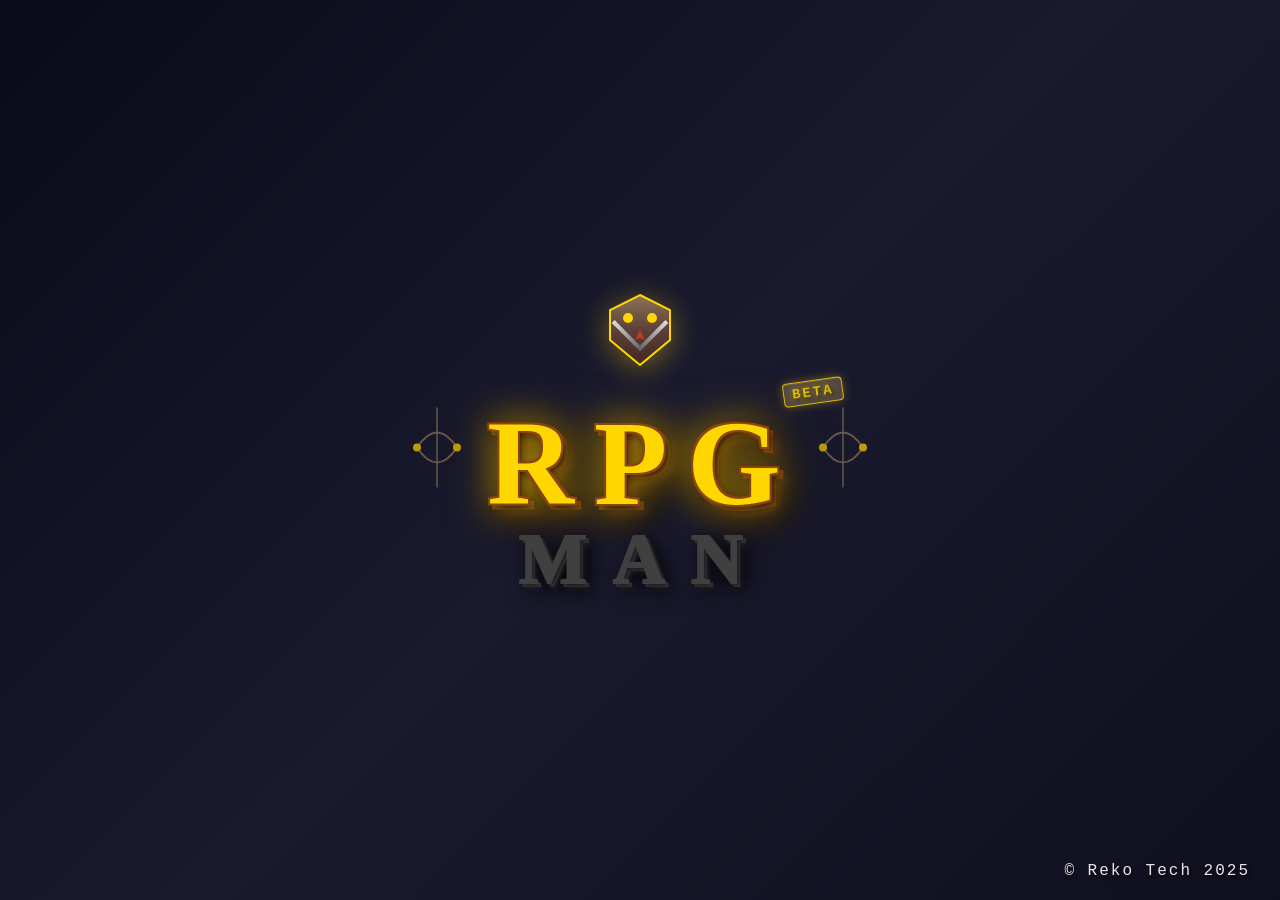
<file: index.html>
<!DOCTYPE html>
<html lang="en">

<head>
    <meta charset="UTF-8">
    <meta name="viewport" content="width=device-width, initial-scale=1.0, maximum-scale=1.0, user-scalable=no">
    <script>
        // Prevent zoom on desktop (Ctrl+scroll, Ctrl++/-)
        document.addEventListener('wheel', (e) => {
            if (e.ctrlKey) e.preventDefault();
        }, { passive: false });
        document.addEventListener('keydown', (e) => {
            if (e.ctrlKey && (e.key === '+' || e.key === '-' || e.key === '=' || e.key === '0')) {
                e.preventDefault();
            }
        });
    </script>
    <title>RPG Man</title>
    <link rel="icon" type="image/svg+xml"
        href="data:image/svg+xml,%3Csvg xmlns='http://www.w3.org/2000/svg' viewBox='0 0 32 32'%3E%3Cdefs%3E%3ClinearGradient id='s' x1='0%25' y1='0%25' x2='0%25' y2='100%25'%3E%3Cstop offset='0%25' style='stop-color:%238B7355'/%3E%3Cstop offset='50%25' style='stop-color:%235D4037'/%3E%3Cstop offset='100%25' style='stop-color:%233E2723'/%3E%3C/linearGradient%3E%3C/defs%3E%3Cpath d='M16 2 L28 8 L28 18 L16 30 L4 18 L4 8 Z' fill='url(%23s)' stroke='%23FFD700' stroke-width='1.5'/%3E%3Cpath d='M16 8 L16 24 M13 11 L19 11 M14 24 L18 24' stroke='%23C0C0C0' stroke-width='2' stroke-linecap='round'/%3E%3Ccircle cx='16' cy='11' r='2' fill='%23FFD700'/%3E%3C/svg%3E">
    <link rel="stylesheet" href="style.css">
</head>

<body>
    <!-- Title Screen -->
    <div id="title-screen">
        <div id="title-content">
            <div class="logo-container">
                <!-- Decorative top emblem -->
                <div class="emblem-top">
                    <svg width="80" height="80" viewBox="0 0 80 80" xmlns="http://www.w3.org/2000/svg">
                        <!-- Shield/Crest background -->
                        <defs>
                            <linearGradient id="shieldGrad" x1="0%" y1="0%" x2="0%" y2="100%">
                                <stop offset="0%" style="stop-color:#8B7355;stop-opacity:1" />
                                <stop offset="50%" style="stop-color:#5D4037;stop-opacity:1" />
                                <stop offset="100%" style="stop-color:#3E2723;stop-opacity:1" />
                            </linearGradient>
                            <linearGradient id="swordGrad" x1="0%" y1="0%" x2="0%" y2="100%">
                                <stop offset="0%" style="stop-color:#E0E0E0;stop-opacity:1" />
                                <stop offset="50%" style="stop-color:#9E9E9E;stop-opacity:1" />
                                <stop offset="100%" style="stop-color:#616161;stop-opacity:1" />
                            </linearGradient>
                        </defs>
                        <path d="M40 5 L70 20 L70 50 L40 75 L10 50 L10 20 Z" fill="url(#shieldGrad)" stroke="#FFD700"
                            stroke-width="2" />
                        <!-- Crossed swords -->
                        <rect x="25" y="15" width="4" height="40" fill="url(#swordGrad)"
                            transform="rotate(-45 40 40)" />
                        <rect x="51" y="15" width="4" height="40" fill="url(#swordGrad)" transform="rotate(45 40 40)" />
                        <circle cx="28" cy="28" r="5" fill="#FFD700" />
                        <circle cx="52" cy="28" r="5" fill="#FFD700" />
                        <polygon points="40,40 45,50 40,48 35,50" fill="#C0392B" />
                    </svg>
                </div>

                <!-- Main logo text -->
                <div class="game-logo">
                    <div class="logo-text-wrapper">
                        <h1 class="logo-text main-title">
                            <span class="letter">R</span><span class="letter">P</span><span class="letter">G</span>
                        </h1>
                        <h2 class="logo-text sub-title">
                            <span class="letter">M</span><span class="letter">A</span><span class="letter">N</span>
                        </h2>
                        <div class="beta-label">BETA</div>
                    </div>
                </div>

                <!-- Decorative side elements -->
                <div class="side-ornament left">
                    <svg width="60" height="120" viewBox="0 0 60 120" xmlns="http://www.w3.org/2000/svg">
                        <path d="M50 60 Q30 30, 10 60 Q30 90, 50 60" fill="none" stroke="#8B7355" stroke-width="2" />
                        <circle cx="10" cy="60" r="4" fill="#FFD700" />
                        <circle cx="50" cy="60" r="4" fill="#FFD700" />
                        <path d="M30 20 L30 100" stroke="#8B7355" stroke-width="1.5" />
                    </svg>
                </div>
                <div class="side-ornament right">
                    <svg width="60" height="120" viewBox="0 0 60 120" xmlns="http://www.w3.org/2000/svg">
                        <path d="M10 60 Q30 30, 50 60 Q30 90, 10 60" fill="none" stroke="#8B7355" stroke-width="2" />
                        <circle cx="50" cy="60" r="4" fill="#FFD700" />
                        <circle cx="10" cy="60" r="4" fill="#FFD700" />
                        <path d="M30 20 L30 100" stroke="#8B7355" stroke-width="1.5" />
                    </svg>
                </div>

            </div>

        </div>
        <!-- Copyright -->
        <div class="copyright">© Reko Tech 2025</div>
    </div>

    <div id="game-container">
        <canvas id="gameCanvas"></canvas>

        <!-- UI Overlays -->
        <div id="ui-overlay">
            <!-- Top HUD -->
            <div id="top-hud">
                <div class="stat-bar">
                    <div class="bar-label">HP</div>
                    <div class="bar-container">
                        <div id="hp-bar" class="bar-fill hp"></div>
                        <div class="bar-text"><span id="hp-text">100/100</span></div>
                    </div>
                    <div id="hp-loss-indicator"></div>
                </div>
                <div class="stat-bar">
                    <div class="bar-label">XP</div>
                    <div class="bar-container">
                        <div id="xp-bar" class="bar-fill xp"></div>
                        <div class="bar-text"><span id="xp-text">0/100</span></div>
                    </div>
                    <div id="xp-gain-indicator"></div>
                </div>
                <div id="stats-display">
                    <div class="stat-item stat-level">
                        <canvas id="level-icon" width="16" height="16"></canvas>
                        <span class="stat-label">LVL</span>
                        <span id="level-text" class="stat-value">1</span>
                    </div>
                    <div class="stat-item stat-coins">
                        <canvas id="coins-icon" width="16" height="16"></canvas>
                        <span id="coins-text" class="stat-value">0</span>
                    </div>
                    <div class="stat-item stat-materials">
                        <canvas id="materials-icon" width="16" height="16"></canvas>
                        <span id="materials-text" class="stat-value">0</span>
                    </div>
                </div>
            </div>

            <!-- Music Controls (Top Right) -->
            <div id="music-controls" class="music-widget">
                <button id="music-toggle" class="music-btn" title="Toggle Music">
                    <span class="music-icon">🎵</span>
                </button>
                <div id="music-panel" class="music-panel hidden">
                    <div class="music-panel-content">
                        <label class="volume-label">Volume</label>
                        <input type="range" id="music-volume" class="volume-slider" min="0" max="100" value="30">
                        <span id="volume-display" class="volume-value">30%</span>
                    </div>
                </div>
            </div>

            <!-- Active Potions Display (Left Side) -->
            <div id="active-potions-display" class="active-potions-display"></div>

            <!-- Inventory Panel -->
            <div id="character-panel" class="rpg-panel hidden">
                <div class="panel-header">
                    <h2>🎒 Inventory</h2>
                    <button class="close-panel" data-panel="character-panel">✕</button>
                </div>
                <div class="panel-body">
                    <div class="inventory-layout">
                        <div class="equipped-items">
                            <h3>Equipped</h3>
                            <div class="character-paper-doll">
                                <div class="equipment-slot-row">
                                    <div class="equipment-slot empty" data-slot="weapon" draggable="false">
                                        <div class="slot-icon">⚔️</div>
                                        <div class="slot-label">Weapon</div>
                                        <div class="slot-item-name" id="weapon-name-panel">None</div>
                                    </div>
                                    <div class="equipment-slot empty" data-slot="armor" draggable="false">
                                        <div class="slot-icon">🛡️</div>
                                        <div class="slot-label">Armor</div>
                                        <div class="slot-item-name" id="armor-name-panel">None</div>
                                    </div>
                                </div>
                                <div class="equipment-slot-row">
                                    <div class="equipment-slot empty" data-slot="trinket" draggable="false">
                                        <div class="slot-icon">💍</div>
                                        <div class="slot-label">Trinket</div>
                                        <div class="slot-item-name" id="trinket-name-panel">None</div>
                                    </div>
                                    <div class="equipment-slot empty" data-slot="boots" draggable="false">
                                        <div class="slot-icon">👢</div>
                                        <div class="slot-label">Boots</div>
                                        <div class="slot-item-name" id="boots-name-panel">None</div>
                                    </div>
                                </div>
                            </div>
                        </div>
                        <div class="inventory-grid-container">
                            <h3>Bag</h3>
                            <div id="inventory-grid" class="inventory-grid">
                                <!-- 20 inventory slots (5x4 grid) -->
                            </div>
                        </div>
                    </div>
                </div>
            </div>

            <!-- Upgrade Stats Panel -->
            <div id="upgrade-panel" class="rpg-panel hidden">
                <div class="panel-header">
                    <h2>🔮 Upgrade Stats</h2>
                    <button class="close-panel" data-panel="upgrade-panel">✕</button>
                </div>
                <div class="panel-body">
                    <div class="upgrade-layout">
                        <div class="character-stats">
                            <h3>📊 Current Stats</h3>
                            <div class="stat-line">
                                <span>⚔️ Damage:</span>
                                <span id="stat-damage-panel">10</span>
                            </div>
                            <div class="stat-line">
                                <span>🛡️ Defense:</span>
                                <span id="stat-defense-panel">5</span>
                            </div>
                            <div class="stat-line">
                                <span>❤️ Max HP:</span>
                                <span id="stat-hp-panel">100</span>
                            </div>
                            <div class="stat-line">
                                <span>⚡ Speed:</span>
                                <span id="stat-speed-panel">4.0</span>
                            </div>
                            <div class="stat-line">
                                <span>💥 Crit:</span>
                                <span id="stat-crit-panel">5.0%</span>
                            </div>
                        </div>
                        <div class="stat-upgrades-container">
                            <h3>💰 Upgrades</h3>
                            <div id="stat-upgrades"></div>
                        </div>
                    </div>
                </div>
            </div>

            <!-- Blacksmith Panel -->
            <div id="blacksmith-panel" class="rpg-panel hidden">
                <div class="panel-header">
                    <h2>⚒️ Blacksmith</h2>
                    <button class="close-panel" data-panel="blacksmith-panel">✕</button>
                </div>
                <div class="blacksmith-tabs">
                    <button class="blacksmith-tab active" data-tab="craft">⚒️ Craft</button>
                    <button class="blacksmith-tab" data-tab="sell">💰 Sell</button>
                </div>
                <div class="panel-body">
                    <div id="blacksmith-craft-content" class="blacksmith-content active">
                        <div id="gear-upgrades"></div>
                    </div>
                    <div id="blacksmith-sell-content" class="blacksmith-content">
                        <div class="sell-info">
                            <div>👜 SELLING FROM YOUR BAG INVENTORY</div>
                            <div style="font-size: 12px; margin-top: 5px; opacity: 0.9;">Click any item below to sell it
                                for 30% of its crafting value</div>
                        </div>
                        <div id="sell-items"></div>
                    </div>
                </div>
            </div>

            <!-- Quests Panel -->
            <div id="quests-panel" class="rpg-panel hidden">
                <div class="panel-header">
                    <h2>📜 Quests</h2>
                    <button class="close-panel" data-panel="quests-panel">✕</button>
                </div>
                <div class="panel-body">
                    <div id="quests"></div>
                </div>
            </div>

            <!-- Potion Shop Panel -->
            <div id="potion-shop-panel" class="rpg-panel hidden">
                <div class="panel-header">
                    <h2>🧪 Alchemist Shop</h2>
                    <button class="close-panel" data-panel="potion-shop-panel">✕</button>
                </div>
                <div class="panel-body">
                    <!-- Potion Shop Tabs -->
                    <div class="blacksmith-tabs">
                        <button class="blacksmith-tab active" data-tab="potion-buy">Buy</button>
                        <button class="blacksmith-tab" data-tab="potion-sell">Sell</button>
                    </div>

                    <!-- Buy Tab Content -->
                    <div id="potion-buy-content" class="blacksmith-tab-content active">
                        <div class="shop-info">
                            <div>🧪 POTION SHOP</div>
                            <div style="font-size: 12px; margin-top: 5px; opacity: 0.9;">Buy potions and elixirs to aid
                                your adventure</div>
                        </div>
                        <div id="potion-shop-items"></div>
                    </div>

                    <!-- Sell Tab Content -->
                    <div id="potion-sell-content" class="blacksmith-tab-content">
                        <div class="sell-info-banner">
                            <div>💰 SELL POTIONS</div>
                            <div style="font-size: 12px; margin-top: 5px;">Sell potions from your bag for <strong>30% of
                                    their value</strong></div>
                        </div>
                        <div id="potion-sell-items"></div>
                    </div>
                </div>
            </div>

            <!-- Damage Numbers -->
            <div id="damage-numbers"></div>

            <!-- Notifications -->
            <div id="notifications"></div>

            <!-- Item Tooltip -->
            <div id="item-tooltip" class="item-tooltip">
                <div class="tooltip-header" id="tooltip-name"></div>
                <div class="tooltip-type" id="tooltip-type"></div>
                <div class="tooltip-stats" id="tooltip-stats"></div>
            </div>

            <!-- Death Screen -->
            <div id="death-screen" class="death-screen hidden">
                <div class="death-message">YOU DIED</div>
                <div class="death-penalty">You lose 20% Gold, Materials and Experience. <br> You lose all inventory and
                    equipped items.</div>
                <button id="try-again-btn" class="try-again-btn">Try Again</button>
            </div>

            <!-- Potion Belt -->
            <div id="potion-belt" class="potion-belt">
                <div class="potion-belt-slot" data-slot="0">
                    <div class="belt-keybind">1</div>
                </div>
                <div class="potion-belt-slot" data-slot="1">
                    <div class="belt-keybind">2</div>
                </div>
                <div class="potion-belt-slot" data-slot="2">
                    <div class="belt-keybind">3</div>
                </div>
                <div class="potion-belt-slot" data-slot="3">
                    <div class="belt-keybind">4</div>
                </div>
            </div>

            <!-- Spell Slot (next to potion belt) -->
            <div id="spell-slot" class="spell-slot locked" title="Thunderstrike (Q) - Locked">
                <div class="spell-keybind">Q</div>
                <div class="spell-icon">⚡</div>
                <div class="spell-cooldown-overlay"></div>
                <div class="spell-cooldown-text"></div>
                <div class="spell-lock-overlay">🔒</div>
            </div>

            <!-- Recall Button -->
            <div id="recall-btn" class="recall-btn" title="Recall (B)">
                <div class="recall-keybind">B</div>
                <img id="recall-icon" src="recall_icon.png" alt="Recall">
            </div>

            <!-- Potion Belt Tutorial Hint -->
            <div id="potion-belt-hint" class="potion-belt-hint hidden">
                <span class="hint-arrow">↓</span><span class="hint-text">Drag potions here</span><button
                    class="hint-close">OK</button>
            </div>

            <!-- Bottom Right Panel Icons -->
            <div class="panel-icons">
                <button class="panel-icon" data-panel="character-panel" title="Inventory (C)">
                    <div class="keybind">C</div>
                    <div class="icon">🎒</div>
                    <div class="label">Inventory</div>
                </button>
                <button class="panel-icon" data-panel="upgrade-panel" title="Upgrade Stats (U)">
                    <div class="keybind">U</div>
                    <div class="icon">🔮</div>
                    <div class="label">Upgrade</div>
                </button>
                <button class="panel-icon" data-panel="quests-panel" title="Quests (L)">
                    <div class="keybind">L</div>
                    <div class="icon">📜</div>
                    <div class="label">Quests</div>
                </button>
            </div>

            <!-- Debug Button (hidden in production) -->
            <button id="debug-btn" class="debug-btn hidden" title="Open Debug Menu">🐛 Debug</button>
        </div>

        <!-- Debug Menu -->
        <div id="debug-menu" class="debug-menu hidden">
            <div class="debug-menu-content">
                <div class="debug-menu-header">
                    <h2>🐛 Developer Debug Menu</h2>
                    <button class="close-debug-menu" id="close-debug-btn">✕</button>
                </div>
                <div class="debug-menu-body">
                    <div class="debug-section">
                        <h3>💰 Resources</h3>
                        <button id="toggle-infinite-btn" class="debug-action-btn resource-btn">
                            <span class="btn-icon">∞</span>
                            <span class="btn-label">Toggle Infinite Resources</span>
                            <span class="btn-status" id="infinite-status">OFF</span>
                        </button>
                        <p class="debug-hint">Set coins and materials to 999,999 or reset to 0</p>
                    </div>

                    <div class="debug-section">
                        <h3>� Player Level</h3>
                        <div class="level-control-group"
                            style="display: flex; gap: 10px; align-items: center; margin-bottom: 10px;">
                            <input type="range" id="debug-level-slider" min="1" max="99" value="1" style="flex: 1;">
                            <input type="number" id="debug-level-input" min="1" max="99" value="1"
                                style="width: 50px; padding: 5px; background: #333; color: white; border: 1px solid #555; border-radius: 4px;">
                            <button id="set-level-btn" class="debug-action-btn"
                                style="width: auto; padding: 5px 10px;">Set</button>
                        </div>
                    </div>

                    <div class="debug-section">
                        <h3>�🔄 Game State</h3>
                        <button id="kill-player-btn" class="debug-action-btn danger-btn">
                            <span class="btn-icon">☠️</span>
                            <span class="btn-label">Kill Player Character</span>
                        </button>
                        <p class="debug-hint">Test the death system and penalties</p>

                        <button id="reset-game-btn" class="debug-action-btn danger-btn">
                            <span class="btn-icon">⚠️</span>
                            <span class="btn-label">Reset Game & Clear Saves</span>
                        </button>
                        <p class="debug-hint">⚠️ This will delete all progress and reload the game</p>
                    </div>

                    <div class="debug-section">
                        <h3>🗺️ Zone Teleport</h3>
                        <select id="zone-teleport-select" class="zone-select">
                            <option value="">-- Select Zone --</option>
                        </select>
                        <button id="teleport-btn" class="debug-action-btn teleport-btn">
                            <span class="btn-icon">⚡</span>
                            <span class="btn-label">Teleport to Zone</span>
                        </button>
                        <p class="debug-hint">Instantly travel to any zone (bypasses level requirements)</p>
                    </div>

                    <div class="debug-section">
                        <h3>ℹ️ Current Stats</h3>
                        <div class="debug-info">
                            <div class="info-row">
                                <span>Coins:</span>
                                <span id="debug-coins">0</span>
                            </div>
                            <div class="info-row">
                                <span>Materials:</span>
                                <span id="debug-materials">0</span>
                            </div>
                            <div class="info-row">
                                <span>Level:</span>
                                <span id="debug-level">1</span>
                            </div>
                            <div class="info-row">
                                <span>XP:</span>
                                <span id="debug-xp">0</span>
                            </div>
                            <div class="info-row">
                                <span>Current Zone:</span>
                                <span id="debug-zone">hub</span>
                            </div>
                        </div>
                    </div>
                </div>
            </div>
        </div>

        <!-- Tutorial Popup -->
        <div id="tutorial-popup" class="tutorial-popup hidden">
            <div class="tutorial-content">
                <div class="tutorial-header">
                    <h2>⚔️ Welcome, Adventurer! ⚔️</h2>
                    <div class="tutorial-subtitle">Master the Controls</div>
                </div>
                <div class="tutorial-body">
                    <div class="control-section">
                        <h3>🎮 Movement</h3>
                        <div class="control-group">
                            <div class="control-item">
                                <div class="key-display">A D</div>
                                <div class="control-desc">Move left and right</div>
                            </div>
                            <div class="control-item">
                                <div class="key-display">S</div>
                                <div class="control-desc">Drop through platforms</div>
                            </div>
                            <div class="control-item">
                                <div class="key-display">SPACE</div>
                                <div class="control-desc">Jump (press twice for double jump!)</div>
                            </div>
                        </div>
                    </div>

                    <div class="control-section">
                        <h3>⚔️ Combat</h3>
                        <div class="control-group">
                            <div class="control-item">
                                <div class="key-display mouse">Left Click</div>
                                <div class="control-desc">Attack enemies with your weapon</div>
                            </div>
                            <div class="control-item">
                                <div class="key-display mouse">Right Click</div>
                                <div class="control-desc">Block all damage (move 50% slower, can't jump or attack)</div>
                            </div>
                        </div>
                    </div>

                    <div class="control-section">
                        <h3>📦 Panels & Management</h3>
                        <div class="control-group">
                            <div class="control-item">
                                <div class="key-display">C</div>
                                <div class="control-desc">🎒 Inventory - Manage equipment & items</div>
                            </div>
                            <div class="control-item">
                                <div class="key-display">U</div>
                                <div class="control-desc">🔮 Upgrade - Boost your stats permanently</div>
                            </div>

                            <div class="control-item">
                                <div class="key-display">Q</div>
                                <div class="control-desc">⚡ Thunderstrike - Lightning spell (Needs to be unlocked)
                                </div>
                            </div>
                            <div class="control-item">
                                <div class="key-display">L</div>
                                <div class="control-desc">📜 Quests - Track your objectives</div>
                            </div>
                            <div class="control-item">
                                <div class="key-display">ESC</div>
                                <div class="control-desc">Close any open panel</div>
                            </div>
                        </div>
                    </div>
                </div>
                <div class="tutorial-footer">
                    <button id="tutorial-ok-btn" class="tutorial-ok-btn">⚔️ Begin Your Adventure! ⚔️</button>
                </div>
            </div>
        </div>
    </div>

    <script src="sounds.js"></script>
    <script src="musiccontrol.js"></script>
    <script src="data.js"></script>
    <script src="utils.js"></script>
    <script src="levelgen.js"></script>
    <script src="itemicons.js"></script>
    <script src="staticons.js"></script>
    <script src="cavehub.js"></script>
    <script src="slimecave.js"></script>
    <script src="npc.js"></script>
    <script src="player.js"></script>
    <script src="enemy.js"></script>
    <script src="particle.js"></script>
    <script src="drop.js"></script>
    <script src="projectile.js"></script>
    <script src="portal.js"></script>
    <script src="ui.js"></script>
    <script src="recall.js"></script>
    <script src="game.js"></script>

    <script>
        // Title Screen Logic
        window.addEventListener('load', () => {
            const titleScreen = document.getElementById('title-screen');
            const subtitle = document.getElementById('subtitle');
            if (subtitle) subtitle.style.display = 'none'; // Ensure text is gone

            // Pause the game initially
            const checkGameInterval = setInterval(() => {
                if (window.game) {
                    window.game.paused = true;
                    clearInterval(checkGameInterval);
                }
            }, 50);

            // Auto-dismiss after 4 seconds
            setTimeout(() => {
                titleScreen.classList.add('fade-out');
                setTimeout(() => {
                    titleScreen.style.display = 'none';
                    if (window.game) window.game.paused = false;
                }, 500);
            }, 4000);
        });
    </script>
</body>

</html>
</file>
<file: style.css>
* {
    margin: 0;
    padding: 0;
    box-sizing: border-box;
    /* Prevent text selection in the entire game */
    user-select: none;
    -webkit-user-select: none;
    -moz-user-select: none;
    -ms-user-select: none;
}

body {
    font-family: 'Courier New', monospace;
    background: #1a1a2e;
    color: #eee;
    overflow: hidden;
    display: flex;
    justify-content: center;
    align-items: center;
    min-height: 100vh;
}

/* Title Screen */
#title-screen {
    position: fixed;
    top: 0;
    left: 0;
    width: 100vw;
    height: 100vh;
    background: linear-gradient(135deg, #0a0a1a 0%, #1a1a2e 50%, #0f0f1e 100%);
    display: flex;
    justify-content: center;
    align-items: center;
    z-index: 20000;
    animation: fadeIn 0.5s ease-in;
}

#title-screen.fade-out {
    animation: fadeOut 0.5s ease-out forwards;
}

@keyframes fadeIn {
    from {
        opacity: 0;
    }

    to {
        opacity: 1;
    }
}

@keyframes fadeOut {
    from {
        opacity: 1;
    }

    to {
        opacity: 0;
    }
}

#title-content {
    text-align: center;
    display: flex;
    flex-direction: column;
    align-items: center;
    gap: 30px;
}

.logo-container {
    position: relative;
    display: flex;
    flex-direction: column;
    align-items: center;
    gap: 20px;
    animation: logoEntrance 1.5s ease-out;
}

@keyframes logoEntrance {
    0% {
        opacity: 0;
        transform: translateY(-50px) scale(0.8);
    }

    60% {
        transform: translateY(10px) scale(1.05);
    }

    100% {
        opacity: 1;
        transform: translateY(0) scale(1);
    }
}

.emblem-top {
    animation: emblemFloat 3s ease-in-out infinite;
    filter: drop-shadow(0 5px 15px rgba(255, 215, 0, 0.4));
}

@keyframes emblemFloat {

    0%,
    100% {
        transform: translateY(0) rotate(0deg);
    }

    50% {
        transform: translateY(-10px) rotate(2deg);
    }
}

.game-logo {
    position: relative;
    z-index: 2;
}

.logo-text-wrapper {
    position: relative;
    margin-bottom: 10px;
}

.beta-label {
    position: absolute;
    top: -15px;
    right: -50px;
    font-size: 14px;
    font-weight: bold;
    color: #FFD700;
    background: rgba(139, 115, 85, 0.6);
    padding: 3px 8px;
    border-radius: 4px;
    border: 1px solid #FFD700;
    letter-spacing: 2px;
    text-shadow: 0 0 8px rgba(255, 215, 0, 0.8),
        2px 2px 4px rgba(0, 0, 0, 0.8);
    box-shadow: 0 0 10px rgba(255, 215, 0, 0.4),
        inset 0 1px 0 rgba(255, 255, 255, 0.2);
    opacity: 0.85;
    transform: rotate(-8deg);
    z-index: 10;
}

.logo-text {
    margin: 0;
    font-family: 'Georgia', 'Times New Roman', serif;
    font-weight: 900;
    letter-spacing: 12px;
    position: relative;
    display: flex;
    justify-content: center;
    gap: 8px;
}

.main-title {
    font-size: 120px;
    color: #FFD700;
    filter: drop-shadow(0 0 20px rgba(255, 215, 0, 0.6)) drop-shadow(4px 4px 0px rgba(139, 69, 19, 0.8)) drop-shadow(8px 8px 15px rgba(0, 0, 0, 0.9));
    animation: titleShine 3s ease-in-out infinite;
}

.main-title .letter {
    display: inline-block;
    animation: letterFloat 3s ease-in-out infinite;
    text-shadow:
        -2px -2px 0 #8B4513,
        2px -2px 0 #8B4513,
        -2px 2px 0 #8B4513,
        2px 2px 0 #8B4513,
        4px 4px 8px rgba(0, 0, 0, 0.8);
}

.main-title .letter:nth-child(1) {
    animation-delay: 0s;
}

.main-title .letter:nth-child(2) {
    animation-delay: 0.1s;
}

.main-title .letter:nth-child(3) {
    animation-delay: 0.2s;
}

@keyframes letterFloat {

    0%,
    100% {
        transform: translateY(0);
    }

    50% {
        transform: translateY(-8px);
    }
}

@keyframes titleShine {

    0%,
    100% {
        filter: drop-shadow(0 0 20px rgba(255, 215, 0, 0.6)) drop-shadow(4px 4px 0px rgba(139, 69, 19, 0.8)) drop-shadow(8px 8px 15px rgba(0, 0, 0, 0.9));
    }

    50% {
        filter: drop-shadow(0 0 35px rgba(255, 215, 0, 0.9)) drop-shadow(0 0 50px rgba(255, 165, 0, 0.6)) drop-shadow(4px 4px 0px rgba(139, 69, 19, 0.8)) drop-shadow(8px 8px 15px rgba(0, 0, 0, 0.9));
    }
}

.sub-title {
    font-size: 72px;
    background: linear-gradient(180deg, #E8E8E8 0%, #C0C0C0 30%, #A0A0A0 70%, #808080 100%);
    -webkit-background-clip: text;
    -webkit-text-fill-color: transparent;
    background-clip: text;
    filter: drop-shadow(3px 3px 0px rgba(60, 60, 60, 0.8)) drop-shadow(6px 6px 10px rgba(0, 0, 0, 0.8));
    letter-spacing: 18px;
    margin-top: -15px;
}

.sub-title .letter {
    display: inline-block;
    text-shadow:
        -1px -1px 0 #404040,
        1px -1px 0 #404040,
        -1px 1px 0 #404040,
        1px 1px 0 #404040,
        2px 2px 4px rgba(0, 0, 0, 0.6);
}

.side-ornament {
    position: absolute;
    top: 50%;
    transform: translateY(-50%);
    opacity: 0.7;
    animation: ornamentGlow 3s ease-in-out infinite;
}

.side-ornament.left {
    left: -80px;
}

.side-ornament.right {
    right: -80px;
}

@keyframes ornamentGlow {

    0%,
    100% {
        opacity: 0.7;
        filter: drop-shadow(0 0 5px rgba(255, 215, 0, 0.3));
    }

    50% {
        opacity: 0.9;
        filter: drop-shadow(0 0 12px rgba(255, 215, 0, 0.6));
    }
}

.copyright {
    position: absolute;
    bottom: 20px;
    right: 30px;
    font-size: 16px;
    color: #ffffff;
    font-family: 'Courier New', monospace;
    opacity: 0.9;
    letter-spacing: 2px;
    text-shadow: 2px 2px 4px rgba(0, 0, 0, 0.8);
    z-index: 10001;
}

#game-container {
    position: relative;
    /* Maintain 4:3 aspect ratio while fitting screen */
    width: min(100vw, 133.33vh);
    height: min(100vh, 75vw);
    background: #0f0f1e;
    border: 3px solid #16213e;
    box-shadow: 0 0 20px rgba(0, 0, 0, 0.5);
}

#gameCanvas {
    display: block;
    width: 100%;
    height: 100%;
    image-rendering: pixelated;
    image-rendering: crisp-edges;
    cursor: url('data:image/svg+xml;utf8,<svg xmlns="http://www.w3.org/2000/svg" width="24" height="24" viewBox="0 0 24 24"><rect x="10" y="2" width="2" height="2" fill="%23888"/><rect x="10" y="4" width="2" height="2" fill="%23aaa"/><rect x="10" y="6" width="2" height="2" fill="%23ccc"/><rect x="8" y="8" width="2" height="2" fill="%23aaa"/><rect x="10" y="8" width="2" height="2" fill="%23fff"/><rect x="12" y="8" width="2" height="2" fill="%23aaa"/><rect x="6" y="10" width="2" height="2" fill="%23888"/><rect x="8" y="10" width="2" height="2" fill="%23ccc"/><rect x="10" y="10" width="2" height="2" fill="%23aaa"/><rect x="12" y="10" width="2" height="2" fill="%23888"/><rect x="8" y="12" width="2" height="2" fill="%23666"/><rect x="10" y="12" width="2" height="2" fill="%23888"/><rect x="10" y="14" width="2" height="2" fill="%23666"/><rect x="8" y="16" width="2" height="2" fill="%23d4af37"/><rect x="10" y="16" width="2" height="2" fill="%23444"/><rect x="8" y="18" width="2" height="2" fill="%23b8941e"/><rect x="10" y="18" width="2" height="2" fill="%23d4af37"/><rect x="10" y="20" width="2" height="2" fill="%23b8941e"/></svg>') 12 12, crosshair;
}

#ui-overlay {
    position: absolute;
    top: 0;
    left: 0;
    width: 100%;
    height: 100%;
    pointer-events: none;
    z-index: 10;
}

/* Music Controls (Top Right) */
.music-widget {
    position: absolute;
    top: 15px;
    right: 15px;
    pointer-events: auto;
    z-index: 100;
}

.music-btn {
    width: 35px;
    height: 35px;
    background: linear-gradient(145deg, #4a3326, #2a1a16);
    border: 2px solid #8b7355;
    border-radius: 6px;
    cursor: pointer;
    display: flex;
    align-items: center;
    justify-content: center;
    font-size: 18px;
    transition: all 0.3s ease;
    box-shadow:
        0 3px 6px rgba(0, 0, 0, 0.6),
        inset 0 1px 0 rgba(255, 255, 255, 0.1);
    position: relative;
}

.music-btn:hover {
    background: linear-gradient(145deg, #5c4033, #3a2520);
    border-color: #a0856a;
    transform: translateY(-2px);
    box-shadow:
        0 6px 12px rgba(0, 0, 0, 0.7),
        inset 0 1px 0 rgba(255, 255, 255, 0.15);
}

.music-btn:active {
    transform: translateY(0);
    box-shadow:
        0 2px 4px rgba(0, 0, 0, 0.6),
        inset 0 2px 4px rgba(0, 0, 0, 0.4);
}

.music-btn.muted {
    background: linear-gradient(145deg, #3a3a3a, #2a2a2a);
    border-color: #666;
}

.music-btn.muted .music-icon {
    opacity: 0.5;
}

.music-icon {
    filter: drop-shadow(0 2px 4px rgba(0, 0, 0, 0.5));
}

.music-panel {
    position: absolute;
    top: 60px;
    right: 0;
    min-width: 200px;
    background: linear-gradient(145deg, #2a1f1a, #1a120f);
    border: 3px solid #8b7355;
    border-radius: 8px;
    padding: 15px;
    box-shadow:
        0 8px 16px rgba(0, 0, 0, 0.8),
        inset 0 1px 0 rgba(255, 255, 255, 0.1);
    opacity: 1;
    transform: translateY(0);
    transition: all 0.3s ease;
}

.music-panel.hidden {
    opacity: 0;
    transform: translateY(-10px);
    pointer-events: none;
}

.music-panel::before {
    content: '';
    position: absolute;
    top: -12px;
    right: 15px;
    width: 0;
    height: 0;
    border-left: 10px solid transparent;
    border-right: 10px solid transparent;
    border-bottom: 12px solid #8b7355;
}

.music-panel::after {
    content: '';
    position: absolute;
    top: -8px;
    right: 17px;
    width: 0;
    height: 0;
    border-left: 8px solid transparent;
    border-right: 8px solid transparent;
    border-bottom: 10px solid #2a1f1a;
}

.music-panel-content {
    display: flex;
    flex-direction: column;
    gap: 10px;
}

.volume-label {
    color: #d4af37;
    font-family: monospace;
    font-size: 16px;
    font-weight: bold;
    text-shadow: 0 2px 4px rgba(0, 0, 0, 0.8);
    text-align: center;
}

.volume-slider {
    -webkit-appearance: none;
    appearance: none;
    width: 100%;
    height: 8px;
    background: linear-gradient(to right, #3a2520, #5c4033);
    border: 2px solid #8b7355;
    border-radius: 4px;
    outline: none;
    cursor: pointer;
}

.volume-slider::-webkit-slider-thumb {
    -webkit-appearance: none;
    appearance: none;
    width: 20px;
    height: 20px;
    background: linear-gradient(145deg, #d4af37, #b8942a);
    border: 2px solid #8b7355;
    border-radius: 50%;
    cursor: pointer;
    box-shadow: 0 2px 4px rgba(0, 0, 0, 0.6);
    transition: all 0.2s ease;
}

.volume-slider::-webkit-slider-thumb:hover {
    background: linear-gradient(145deg, #ffd700, #d4af37);
    transform: scale(1.1);
    box-shadow: 0 3px 6px rgba(0, 0, 0, 0.8);
}

.volume-slider::-moz-range-thumb {
    width: 20px;
    height: 20px;
    background: linear-gradient(145deg, #d4af37, #b8942a);
    border: 2px solid #8b7355;
    border-radius: 50%;
    cursor: pointer;
    box-shadow: 0 2px 4px rgba(0, 0, 0, 0.6);
    transition: all 0.2s ease;
}

.volume-slider::-moz-range-thumb:hover {
    background: linear-gradient(145deg, #ffd700, #d4af37);
    transform: scale(1.1);
    box-shadow: 0 3px 6px rgba(0, 0, 0, 0.8);
}

.volume-value {
    color: #fff;
    font-family: monospace;
    font-size: 14px;
    text-align: center;
    background: rgba(0, 0, 0, 0.5);
    padding: 4px 8px;
    border-radius: 4px;
    border: 1px solid #8b7355;
}

#ui-overlay>* {
    pointer-events: auto;
}

/* Top HUD */
#top-hud {
    position: absolute;
    top: 10px;
    left: 10px;
    right: 10px;
    display: flex;
    gap: 15px;
    flex-wrap: wrap;
}

.stat-bar {
    position: relative;
    display: flex;
    align-items: center;
    gap: 5px;
}

.bar-label {
    font-weight: bold;
    font-size: 14px;
    min-width: 25px;
}

.bar-container {
    position: relative;
    width: 150px;
    height: 20px;
    background: rgba(0, 0, 0, 0.7);
    border: 2px solid #333;
    border-radius: 3px;
    overflow: hidden;
}

.bar-fill {
    height: 100%;
    transition: width 0.3s ease;
}

.bar-fill.hp {
    background: linear-gradient(to right, #e74c3c, #c0392b);
}

.bar-fill.xp {
    background: linear-gradient(to right, #a335ee, #7b27b8);
    box-shadow: 0 0 10px rgba(163, 53, 238, 0.5);
}

.bar-text {
    position: absolute;
    top: 0;
    left: 0;
    width: 100%;
    height: 100%;
    display: flex;
    align-items: center;
    justify-content: center;
    font-size: 13px;
    font-weight: bold;
    text-shadow: 1px 1px 2px rgba(0, 0, 0, 0.8);
}

#xp-gain-indicator {
    position: absolute;
    left: 50%;
    top: 100%;
    transform: translateX(-50%);
    font-size: 16px;
    font-weight: bold;
    color: #a335ee;
    text-shadow:
        -1px -1px 0 #000,
        1px -1px 0 #000,
        -1px 1px 0 #000,
        1px 1px 0 #000,
        0 0 10px #a335ee;
    opacity: 0;
    pointer-events: none;
    white-space: nowrap;
    z-index: 100;
}

#xp-gain-indicator.show {
    animation: xpBarGain 1s ease-out;
}

@keyframes xpBarGain {
    0% {
        opacity: 0;
        transform: translateX(-50%) translateY(10px) scale(0.8);
    }

    20% {
        opacity: 1;
        transform: translateX(-50%) translateY(5px) scale(1.2);
    }

    80% {
        opacity: 1;
        transform: translateX(-50%) translateY(-5px) scale(1);
    }

    100% {
        opacity: 0;
        transform: translateX(-50%) translateY(-25px) scale(0.6);
    }
}

#hp-loss-indicator {
    position: absolute;
    left: 50%;
    top: 100%;
    transform: translateX(-50%);
    font-size: 16px;
    font-weight: bold;
    color: #e74c3c;
    text-shadow:
        -1px -1px 0 #000,
        1px -1px 0 #000,
        -1px 1px 0 #000,
        1px 1px 0 #000,
        0 0 10px #e74c3c;
    opacity: 0;
    pointer-events: none;
    white-space: nowrap;
    z-index: 100;
}

#hp-loss-indicator.show {
    animation: hpLossAnim 1s ease-out;
}

@keyframes hpLossAnim {
    0% {
        opacity: 0;
        transform: translateX(-50%) translateY(-10px) scale(0.8);
    }

    20% {
        opacity: 1;
        transform: translateX(-50%) translateY(5px) scale(1.2);
    }

    80% {
        opacity: 1;
        transform: translateX(-50%) translateY(15px) scale(1);
    }

    100% {
        opacity: 0;
        transform: translateX(-50%) translateY(35px) scale(0.6);
    }
}

#stats-display {
    display: flex;
    gap: 8px;
    background: rgba(0, 0, 0, 0.85);
    padding: 8px;
    border: 3px solid #4a3a2a;
    border-radius: 6px;
    box-shadow: inset 0 2px 4px rgba(0, 0, 0, 0.5), 0 2px 8px rgba(0, 0, 0, 0.6);
}

.stat-item {
    display: flex;
    align-items: center;
    gap: 5px;
    padding: 4px 8px;
    background: linear-gradient(135deg, rgba(40, 35, 50, 0.8), rgba(30, 25, 40, 0.8));
    border: 2px solid #5a4a3a;
    border-radius: 4px;
    box-shadow: 0 2px 4px rgba(0, 0, 0, 0.4);
    transition: all 0.2s ease;
}

.stat-item:hover {
    border-color: #7a6a5a;
    transform: translateY(-1px);
    box-shadow: 0 3px 6px rgba(0, 0, 0, 0.5);
}

.stat-item canvas {
    image-rendering: pixelated;
    image-rendering: crisp-edges;
}

.stat-label {
    font-size: 12px;
    font-weight: bold;
    color: #bbb;
    text-transform: uppercase;
    letter-spacing: 0.5px;
}

.stat-value {
    font-size: 16px;
    font-weight: bold;
    color: #ffd700;
    text-shadow: 0 1px 2px rgba(0, 0, 0, 0.8), 0 0 8px rgba(255, 215, 0, 0.3);
    min-width: 30px;
    text-align: right;
}

.stat-level .stat-value {
    color: #87ceeb;
    text-shadow: 0 1px 2px rgba(0, 0, 0, 0.8), 0 0 8px rgba(135, 206, 235, 0.4);
}

.stat-materials .stat-value {
    color: #98fb98;
    text-shadow: 0 1px 2px rgba(0, 0, 0, 0.8), 0 0 8px rgba(152, 251, 152, 0.3);
}

/* RPG-Style Panels */
.rpg-panel {
    position: absolute;
    top: 50%;
    left: 50%;
    transform: translate(-50%, -50%);
    background: linear-gradient(135deg, rgba(25, 20, 40, 0.98), rgba(35, 30, 50, 0.98));
    border: 3px solid #8B7355;
    border-radius: 12px;
    padding: 0;
    width: 500px;
    height: 400px;
    overflow: hidden;
    box-shadow: 0 8px 32px rgba(0, 0, 0, 0.9), inset 0 1px 0 rgba(255, 255, 255, 0.1);
    animation: panelSlideIn 0.3s ease-out;
}

@keyframes panelSlideIn {
    from {
        opacity: 0;
        transform: translate(-50%, -45%);
    }

    to {
        opacity: 1;
        transform: translate(-50%, -50%);
    }
}

.rpg-panel.hidden {
    display: none;
}

.panel-header {
    background: linear-gradient(to bottom, rgba(139, 115, 85, 0.9), rgba(101, 84, 63, 0.9));
    padding: 15px 20px;
    border-bottom: 2px solid #8B7355;
    display: flex;
    justify-content: space-between;
    align-items: center;
    box-shadow: 0 2px 8px rgba(0, 0, 0, 0.3);
}

.panel-header h2 {
    margin: 0;
    color: #FFD700;
    font-size: 20px;
    text-shadow: 2px 2px 4px rgba(0, 0, 0, 0.8);
}

.close-panel {
    background: rgba(139, 69, 19, 0.8);
    color: #FFD700;
    border: 2px solid #8B4513;
    width: 32px;
    height: 32px;
    border-radius: 50%;
    cursor: pointer;
    font-size: 18px;
    font-weight: bold;
    display: flex;
    align-items: center;
    justify-content: center;
    transition: all 0.2s;
    padding: 0;
}

.close-panel:hover {
    background: rgba(139, 69, 19, 1);
    transform: rotate(90deg);
    box-shadow: 0 0 10px rgba(255, 215, 0, 0.5);
}

.panel-body {
    padding: 15px;
    height: calc(400px - 60px);
    overflow-y: auto;
    overflow-x: hidden;
    background: url('data:image/svg+xml,<svg width="100" height="100" xmlns="http://www.w3.org/2000/svg"><rect width="100" height="100" fill="%23000" opacity="0.05"/><path d="M0 0L100 100M100 0L0 100" stroke="%23fff" opacity="0.02"/></svg>');
}

/* Adjust height when blacksmith tabs are present */
#blacksmith-panel .panel-body {
    height: calc(400px - 60px - 45px);
    /* Subtract header and tabs */
}

/* Blacksmith Tabs */
.blacksmith-tabs {
    display: flex;
    gap: 10px;
    background: transparent;
    border-bottom: none;
    padding: 10px;
    justify-content: center;
}

.blacksmith-tab {
    flex: 0 0 auto;
    min-width: 120px;
    padding: 14px 28px;
    background: linear-gradient(135deg, rgba(139, 115, 85, 0.15), rgba(101, 67, 33, 0.1));
    color: #C8A882;
    border: 2px solid rgba(139, 115, 85, 0.4);
    border-radius: 8px;
    cursor: pointer;
    font-size: 15px;
    font-weight: bold;
    transition: all 0.3s;
    position: relative;
    box-shadow: 0 2px 8px rgba(0, 0, 0, 0.3);
}

.blacksmith-tab:hover {
    background: linear-gradient(135deg, rgba(139, 115, 85, 0.25), rgba(101, 67, 33, 0.2));
    border-color: rgba(139, 115, 85, 0.6);
    color: #E8D4B8;
    transform: translateY(-2px);
    box-shadow: 0 4px 12px rgba(139, 115, 85, 0.4);
}

.blacksmith-tab.active {
    background: linear-gradient(135deg, rgba(139, 115, 85, 0.4), rgba(101, 67, 33, 0.3));
    color: #FFD700;
    border-color: rgba(139, 115, 85, 0.8);
    box-shadow: 0 0 16px rgba(255, 215, 0, 0.3), inset 0 2px 8px rgba(139, 115, 85, 0.3);
    transform: scale(1.05);
}

/* Potion Shop Specific Tabs - More Separated */
#potion-shop-panel .blacksmith-tabs {
    display: flex;
    gap: 10px;
    background: transparent;
    border-bottom: none;
    padding: 10px;
    justify-content: center;
}

#potion-shop-panel .blacksmith-tab {
    flex: 0 0 auto;
    min-width: 120px;
    padding: 14px 28px;
    background: linear-gradient(135deg, rgba(138, 43, 226, 0.15), rgba(75, 0, 130, 0.1));
    color: #BA55D3;
    border: 2px solid rgba(138, 43, 226, 0.4);
    border-radius: 8px;
    box-shadow: 0 2px 8px rgba(0, 0, 0, 0.3);
    font-size: 15px;
    border-right: 2px solid rgba(138, 43, 226, 0.4);
}

#potion-shop-panel .blacksmith-tab:hover {
    background: linear-gradient(135deg, rgba(138, 43, 226, 0.25), rgba(75, 0, 130, 0.2));
    border-color: rgba(138, 43, 226, 0.6);
    color: #D896FF;
    transform: translateY(-2px);
    box-shadow: 0 4px 12px rgba(138, 43, 226, 0.4);
}

#potion-shop-panel .blacksmith-tab.active {
    background: linear-gradient(135deg, rgba(138, 43, 226, 0.4), rgba(75, 0, 130, 0.3));
    color: #FFD700;
    border-color: rgba(138, 43, 226, 0.8);
    border-bottom: 2px solid rgba(138, 43, 226, 0.8);
    box-shadow: 0 0 16px rgba(138, 43, 226, 0.6), inset 0 2px 8px rgba(138, 43, 226, 0.3);
    transform: scale(1.05);
}

.blacksmith-content {
    display: none;
}

.blacksmith-content.active {
    display: block;
}

.blacksmith-tab-content {
    display: none;
}

.blacksmith-tab-content.active {
    display: block;
}

.sell-info {
    background: linear-gradient(135deg, rgba(255, 215, 0, 0.15), rgba(255, 193, 7, 0.1));
    border: 2px solid rgba(255, 215, 0, 0.4);
    padding: 12px;
    margin-bottom: 15px;
    border-radius: 8px;
    color: #FFD700;
    text-align: center;
    font-size: 14px;
    font-weight: bold;
    box-shadow: 0 2px 8px rgba(255, 215, 0, 0.2);
    animation: sellInfoPulse 2s ease-in-out infinite;
}

@keyframes sellInfoPulse {

    0%,
    100% {
        box-shadow: 0 2px 8px rgba(255, 215, 0, 0.2);
    }

    50% {
        box-shadow: 0 2px 12px rgba(255, 215, 0, 0.4);
    }
}

.sell-item {
    background: linear-gradient(90deg, rgba(255, 255, 255, 0.05), rgba(255, 255, 255, 0.08));
    padding: 14px;
    margin: 10px 0;
    border-radius: 8px;
    border: 2px solid rgba(255, 255, 255, 0.15);
    cursor: pointer;
    transition: all 0.3s ease;
    display: flex;
    justify-content: space-between;
    align-items: center;
    position: relative;
    overflow: hidden;
}

.sell-item::before {
    content: '';
    position: absolute;
    top: 0;
    left: -100%;
    width: 100%;
    height: 100%;
    background: linear-gradient(90deg, transparent, rgba(76, 175, 80, 0.2), transparent);
    transition: left 0.5s;
}

.sell-item:hover::before {
    left: 100%;
}

.sell-item:hover {
    border-color: rgba(76, 175, 80, 0.6);
    box-shadow: 0 4px 16px rgba(76, 175, 80, 0.3);
    transform: translateX(8px) scale(1.02);
}

.sell-item-info {
    display: flex;
    align-items: center;
    gap: 12px;
    flex: 1;
}

.sell-item-icon {
    width: 48px;
    height: 48px;
    image-rendering: pixelated;
    border: 2px solid rgba(255, 255, 255, 0.3);
    border-radius: 4px;
    background: rgba(0, 0, 0, 0.3);
    padding: 4px;
}

.sell-item-details {
    display: flex;
    flex-direction: column;
    gap: 4px;
}

.sell-item-name {
    font-weight: bold;
    font-size: 15px;
    color: #FFD700;
    text-shadow: 1px 1px 2px rgba(0, 0, 0, 0.8);
}

.sell-item-type {
    font-size: 11px;
    color: #999;
    text-transform: uppercase;
    letter-spacing: 0.5px;
}

.sell-item-value {
    font-size: 12px;
    color: #AAA;
    margin-top: 2px;
}

.sell-item-action {
    display: flex;
    flex-direction: column;
    align-items: center;
    gap: 6px;
}

.sell-item-price {
    background: linear-gradient(135deg, rgba(46, 125, 50, 0.4), rgba(27, 94, 32, 0.5));
    padding: 8px 16px;
    border-radius: 6px;
    border: 2px solid rgba(76, 175, 80, 0.6);
    color: #4CAF50;
    font-weight: bold;
    font-size: 16px;
    box-shadow: 0 2px 6px rgba(76, 175, 80, 0.3);
    min-width: 80px;
    text-align: center;
}

.sell-item-hint {
    font-size: 10px;
    color: #4CAF50;
    font-weight: bold;
    letter-spacing: 1px;
    opacity: 0;
    transition: opacity 0.3s;
}

.sell-item:hover .sell-item-hint {
    opacity: 1;
    animation: pulseHint 0.6s ease-in-out infinite;
}

@keyframes pulseHint {

    0%,
    100% {
        transform: scale(1);
    }

    50% {
        transform: scale(1.1);
    }
}

.sell-item-empty {
    text-align: center;
    padding: 60px 20px;
    color: #999;
}

/* Potion Shop Styles */
.shop-info {
    background: linear-gradient(135deg, rgba(138, 43, 226, 0.15), rgba(147, 112, 219, 0.1));
    border: 2px solid rgba(138, 43, 226, 0.4);
    padding: 12px;
    margin-bottom: 15px;
    border-radius: 8px;
    color: #BA55D3;
    text-align: center;
    font-size: 14px;
    font-weight: bold;
    box-shadow: 0 2px 8px rgba(138, 43, 226, 0.2);
}

.potion-item {
    background: linear-gradient(90deg, rgba(255, 255, 255, 0.05), rgba(255, 255, 255, 0.08));
    padding: 14px;
    margin: 10px 0;
    border-radius: 8px;
    border: 2px solid rgba(255, 255, 255, 0.15);
    cursor: pointer;
    transition: all 0.3s ease;
    display: flex;
    justify-content: space-between;
    align-items: center;
    position: relative;
    overflow: hidden;
}

.potion-item::before {
    content: '';
    position: absolute;
    top: 0;
    left: -100%;
    width: 100%;
    height: 100%;
    background: linear-gradient(90deg, transparent, rgba(138, 43, 226, 0.2), transparent);
    transition: left 0.5s;
}

.potion-item:hover::before {
    left: 100%;
}

.potion-item:hover {
    border-color: rgba(138, 43, 226, 0.6);
    box-shadow: 0 4px 16px rgba(138, 43, 226, 0.3);
    transform: translateX(8px) scale(1.02);
}

.potion-item-info {
    display: flex;
    align-items: center;
    gap: 12px;
    flex: 1;
}

.potion-icon {
    width: 48px;
    height: 48px;
    border: 2px solid rgba(255, 255, 255, 0.3);
    border-radius: 4px;
    background: rgba(0, 0, 0, 0.3);
    position: relative;
    overflow: hidden;
}

.potion-icon::before {
    content: '';
    position: absolute;
    top: 20%;
    left: 15%;
    width: 70%;
    height: 60%;
    border-radius: 0 0 50% 50%;
    animation: potionBubble 2s ease-in-out infinite;
}

@keyframes potionBubble {

    0%,
    100% {
        transform: scaleY(1);
        opacity: 0.8;
    }

    50% {
        transform: scaleY(1.1);
        opacity: 1;
    }
}

.potion-icon-bottle {
    position: absolute;
    top: 10%;
    left: 25%;
    width: 50%;
    height: 70%;
    background: rgba(255, 255, 255, 0.1);
    border: 2px solid rgba(255, 255, 255, 0.4);
    border-radius: 0 0 8px 8px;
}

.potion-icon-cork {
    position: absolute;
    top: 8%;
    left: 35%;
    width: 30%;
    height: 10%;
    background: #8B4513;
    border: 1px solid #654321;
}

.potion-details {
    display: flex;
    flex-direction: column;
    gap: 4px;
}

.potion-name {
    font-weight: bold;
    font-size: 15px;
    color: #BA55D3;
    text-shadow: 1px 1px 2px rgba(0, 0, 0, 0.8);
}

.potion-description {
    font-size: 12px;
    color: #AAA;
}

.potion-action {
    display: flex;
    flex-direction: column;
    align-items: center;
    gap: 6px;
}

.potion-price {
    background: linear-gradient(135deg, rgba(138, 43, 226, 0.4), rgba(75, 0, 130, 0.5));
    padding: 8px 16px;
    border-radius: 6px;
    border: 2px solid rgba(138, 43, 226, 0.6);
    color: #BA55D3;
    font-weight: bold;
    font-size: 16px;
    box-shadow: 0 2px 6px rgba(138, 43, 226, 0.3);
    min-width: 80px;
    text-align: center;
}

.potion-hint {
    font-size: 10px;
    color: #BA55D3;
    font-weight: bold;
    letter-spacing: 1px;
    opacity: 0;
    transition: opacity 0.3s;
}

.potion-item:hover .potion-hint {
    opacity: 1;
    animation: pulseHint 0.6s ease-in-out infinite;
}

/* Inventory Potion Styles */
.inventory-potion-icon {
    width: 100%;
    height: 100%;
    display: flex;
    align-items: center;
    justify-content: center;
}

.potion-icon-small {
    width: 32px;
    height: 32px;
    position: relative;
}

/* Make potion slots more clickable looking */
.inventory-slot[data-item-type="potion"] {
    cursor: pointer;
}

.inventory-slot[data-item-type="potion"]:hover {
    background: linear-gradient(135deg, rgba(138, 43, 226, 0.2), rgba(75, 0, 130, 0.15));
    border-color: rgba(138, 43, 226, 0.5);
    box-shadow: 0 0 10px rgba(138, 43, 226, 0.4);
}

.inventory-slot[data-item-type="potion"]:hover .item-name {
    color: #BA55D3;
}

.item-quantity {
    position: absolute;
    bottom: 2px;
    right: 2px;
    background: rgba(0, 0, 0, 0.8);
    color: #FFD700;
    font-weight: bold;
    font-size: 12px;
    padding: 2px 6px;
    border-radius: 4px;
    border: 1px solid #FFD700;
    box-shadow: 0 2px 4px rgba(0, 0, 0, 0.5);
}

/* Active Potions Display */
.active-potions-display {
    position: absolute;
    top: 180px;
    left: 10px;
    display: flex;
    flex-direction: column;
    gap: 8px;
    z-index: 1000;
    max-width: 200px;
    pointer-events: none;
}

.active-potion-item {
    background: linear-gradient(135deg, rgba(25, 20, 40, 0.95), rgba(35, 30, 50, 0.95));
    border: 2px solid rgba(139, 115, 85, 0.7);
    border-radius: 8px;
    padding: 8px 10px;
    display: flex;
    align-items: center;
    gap: 10px;
    box-shadow:
        0 4px 12px rgba(0, 0, 0, 0.7),
        0 0 20px rgba(212, 175, 55, 0.15),
        inset 0 1px 0 rgba(255, 255, 255, 0.08),
        inset 0 -1px 0 rgba(0, 0, 0, 0.3);
    animation: potionSlideIn 0.3s ease-out, buffGlow 2s ease-in-out infinite;
    backdrop-filter: blur(3px);
    pointer-events: auto;
    position: relative;
}

.active-potion-item::before {
    content: '';
    position: absolute;
    inset: -1px;
    border-radius: 8px;
    padding: 1px;
    background: linear-gradient(135deg, rgba(212, 175, 55, 0.2), rgba(139, 115, 85, 0.2));
    -webkit-mask: linear-gradient(#fff 0 0) content-box, linear-gradient(#fff 0 0);
    -webkit-mask-composite: xor;
    mask: linear-gradient(#fff 0 0) content-box, linear-gradient(#fff 0 0);
    mask-composite: exclude;
    pointer-events: none;
    opacity: 0.6;
}

@keyframes buffGlow {

    0%,
    100% {
        box-shadow:
            0 4px 12px rgba(0, 0, 0, 0.7),
            0 0 20px rgba(212, 175, 55, 0.15),
            inset 0 1px 0 rgba(255, 255, 255, 0.08),
            inset 0 -1px 0 rgba(0, 0, 0, 0.3);
    }

    50% {
        box-shadow:
            0 4px 12px rgba(0, 0, 0, 0.7),
            0 0 25px rgba(212, 175, 55, 0.25),
            inset 0 1px 0 rgba(255, 255, 255, 0.12),
            inset 0 -1px 0 rgba(0, 0, 0, 0.3);
    }
}

@keyframes potionSlideIn {
    from {
        transform: translateX(-20px);
    }

    to {
        transform: translateX(0);
    }
}

.active-potion-icon {
    width: 32px;
    height: 32px;
    position: relative;
    flex-shrink: 0;
    filter: drop-shadow(0 2px 6px rgba(0, 0, 0, 0.8));
    animation: iconPulse 2s ease-in-out infinite;
}

@keyframes iconPulse {

    0%,
    100% {
        transform: scale(1);
    }

    50% {
        transform: scale(1.05);
    }
}

.active-potion-icon .potion-icon-small {
    width: 100%;
    height: 100%;
}

.active-potion-icon .potion-icon-liquid {
    position: absolute;
    top: 20%;
    left: 15%;
    width: 70%;
    height: 60%;
    opacity: 0.85;
    border-radius: 0 0 50% 50%;
    box-shadow: inset 0 2px 4px rgba(0, 0, 0, 0.3);
}

.active-potion-info {
    flex: 1;
    min-width: 0;
}

.active-potion-name {
    font-size: 12px;
    font-weight: bold;
    color: #FFD700;
    white-space: nowrap;
    overflow: hidden;
    text-overflow: ellipsis;
    text-shadow: 0 0 8px rgba(255, 215, 0, 0.6), 0 2px 4px rgba(0, 0, 0, 0.9);
    letter-spacing: 0.3px;
}

.active-potion-timer {
    font-size: 11px;
    color: #E8E8E8;
    margin-top: 3px;
    font-family: 'Courier New', monospace;
    font-weight: 600;
    text-shadow: 0 1px 3px rgba(0, 0, 0, 0.9);
}

.active-potion-progress {
    width: 100%;
    height: 4px;
    background: rgba(0, 0, 0, 0.6);
    border-radius: 3px;
    margin-top: 5px;
    overflow: hidden;
    border: 1px solid rgba(139, 115, 85, 0.5);
    box-shadow: inset 0 1px 3px rgba(0, 0, 0, 0.7);
}

.active-potion-progress-bar {
    height: 100%;
    transition: width 0.1s linear;
    border-radius: 2px;
    position: relative;
}

.active-potion-progress-bar::after {
    content: '';
    position: absolute;
    top: 0;
    left: 0;
    right: 0;
    height: 50%;
    background: linear-gradient(180deg, rgba(255, 255, 255, 0.3), transparent);
    border-radius: 2px 2px 0 0;
}

/* Potion Belt Tutorial Hint */
.potion-belt-hint {
    position: absolute;
    bottom: 45px;
    left: 50%;
    transform: translateX(-50%);
    background: rgba(0, 0, 0, 0.75);
    border: 1px solid rgba(138, 43, 226, 0.5);
    border-radius: 5px;
    padding: 6px 10px;
    text-align: center;
    box-shadow: 0 2px 8px rgba(0, 0, 0, 0.4);
    z-index: 200;
    max-width: 200px;
    font-size: 10px;
    opacity: 0.9;
    pointer-events: auto;
}

.potion-belt-hint.hidden {
    display: none;
}

.hint-arrow {
    display: inline-block;
    font-size: 12px;
    color: #BA55D3;
    margin-right: 4px;
}

.hint-text {
    display: inline;
    color: #E0E0E0;
    font-size: 10px;
    font-weight: normal;
}

.hint-close {
    display: inline-block;
    background: none;
    border: none;
    color: #FFD700;
    font-size: 10px;
    cursor: pointer;
    margin-left: 6px;
    text-decoration: underline;
    padding: 2px 4px;
    font-weight: bold;
    pointer-events: auto;
}

.hint-close:hover {
    color: #FFA500;
}

/* Potion Belt */
.potion-belt {
    position: absolute;
    bottom: 4px;
    left: 50%;
    transform: translateX(-50%);
    display: flex;
    gap: 3px;
    background: linear-gradient(135deg, rgba(0, 0, 0, 0.6), rgba(20, 20, 40, 0.6));
    padding: 4px;
    border-radius: 6px;
    border: 1px solid rgba(138, 43, 226, 0.4);
    box-shadow: 0 1px 6px rgba(0, 0, 0, 0.4), inset 0 1px 2px rgba(255, 255, 255, 0.05);
    z-index: 50;
}

.potion-belt-slot {
    width: 30px;
    height: 30px;
    background: linear-gradient(135deg, rgba(255, 255, 255, 0.06), rgba(255, 255, 255, 0.02));
    border: 1px solid rgba(255, 255, 255, 0.2);
    border-radius: 5px;
    position: relative;
    display: flex;
    align-items: center;
    justify-content: center;
    cursor: pointer;
    transition: all 0.2s ease;
    box-shadow: inset 0 1px 2px rgba(0, 0, 0, 0.3);
}

.potion-belt-slot:hover {
    border-color: rgba(138, 43, 226, 0.7);
    box-shadow: 0 0 6px rgba(138, 43, 226, 0.4), inset 0 1px 2px rgba(0, 0, 0, 0.3);
    transform: scale(1.1);
}

.potion-belt-slot.has-potion {
    background: linear-gradient(135deg, rgba(138, 43, 226, 0.2), rgba(75, 0, 130, 0.12));
    border-color: rgba(138, 43, 226, 0.4);
}

.potion-belt-slot.drag-over {
    border-color: #FFD700;
    box-shadow: 0 0 10px rgba(255, 215, 0, 0.6);
}

.belt-keybind {
    position: absolute;
    top: -8px;
    right: -8px;
    background: rgba(0, 0, 0, 0.9);
    color: #FFD700;
    font-weight: bold;
    font-size: 9px;
    width: 16px;
    height: 16px;
    border-radius: 50%;
    border: 2px solid #FFD700;
    display: flex;
    align-items: center;
    justify-content: center;
    box-shadow: 0 0 6px rgba(255, 215, 0, 0.5), 0 2px 4px rgba(0, 0, 0, 0.6);
    z-index: 5;
}

.belt-potion-icon {
    width: 100%;
    height: 100%;
    display: flex;
    align-items: center;
    justify-content: center;
    position: relative;
}

.belt-potion-icon .potion-icon-small {
    width: 22px;
    height: 22px;
}

.belt-quantity {
    position: absolute;
    bottom: 1px;
    right: 1px;
    background: rgba(0, 0, 0, 0.85);
    color: #FFD700;
    font-weight: bold;
    font-size: 9px;
    padding: 1px 4px;
    border-radius: 3px;
    border: 1px solid #FFD700;
    box-shadow: 0 1px 3px rgba(0, 0, 0, 0.6);
    line-height: 1;
    min-width: 12px;
    text-align: center;
}

/* Spell Slot */
.spell-slot {
    position: absolute;
    bottom: 4px;
    left: calc(50% - 120px);
    width: 36px;
    height: 36px;
    background: linear-gradient(135deg, rgba(30, 60, 120, 0.4), rgba(20, 40, 80, 0.3));
    border: 2px solid rgba(100, 180, 255, 0.5);
    border-radius: 6px;
    display: flex;
    align-items: center;
    justify-content: center;
    z-index: 50;
    cursor: pointer;
    transition: all 0.2s ease;
    overflow: visible;
}

.spell-slot:hover:not(.locked):not(.on-cooldown) {
    border-color: rgba(100, 200, 255, 0.9);
    box-shadow: 0 0 15px rgba(100, 180, 255, 0.6);
    transform: scale(1.1);
}

.spell-slot.locked {
    background: linear-gradient(135deg, rgba(60, 60, 60, 0.4), rgba(40, 40, 40, 0.3));
    border-color: rgba(100, 100, 100, 0.5);
    cursor: not-allowed;
}

.spell-slot.locked .spell-icon {
    opacity: 0.3;
    filter: grayscale(1);
}

.spell-slot.on-cooldown {
    cursor: not-allowed;
}

.spell-keybind {
    position: absolute;
    top: -8px;
    right: -8px;
    background: rgba(0, 0, 0, 0.9);
    color: #64B4FF;
    font-weight: bold;
    font-size: 9px;
    width: 16px;
    height: 16px;
    border-radius: 50%;
    border: 2px solid #64B4FF;
    display: flex;
    align-items: center;
    justify-content: center;
    box-shadow: 0 0 6px rgba(100, 180, 255, 0.5), 0 2px 4px rgba(0, 0, 0, 0.6);
    z-index: 5;
}

.spell-icon {
    font-size: 20px;
    z-index: 1;
    text-shadow: 0 0 10px rgba(100, 180, 255, 0.8);
}

.spell-cooldown-overlay {
    position: absolute;
    bottom: 0;
    left: 0;
    right: 0;
    background: rgba(0, 0, 0, 0.7);
    height: 0%;
    transition: height 0.1s linear;
    z-index: 2;
}

.spell-cooldown-text {
    position: absolute;
    top: 50%;
    left: 50%;
    transform: translate(-50%, -50%);
    color: #fff;
    font-size: 11px;
    font-weight: bold;
    text-shadow: 0 0 3px #000;
    z-index: 3;
}

.spell-lock-overlay {
    position: absolute;
    top: 50%;
    left: 50%;
    transform: translate(-50%, -50%);
    font-size: 14px;
    z-index: 4;
    opacity: 0.8;
}

.spell-slot:not(.locked) .spell-lock-overlay {
    display: none;
}

.spell-slot.unlocked {
    animation: spell-unlock 1s ease-out;
}

@keyframes spell-unlock {
    0% {
        box-shadow: 0 0 30px rgba(100, 180, 255, 1);
        transform: scale(1.3);
    }

    50% {
        box-shadow: 0 0 50px rgba(100, 180, 255, 0.8);
    }

    100% {
        box-shadow: none;
        transform: scale(1);
    }
}

.spell-slot.casting {
    animation: spell-cast 0.3s ease-out;
}

@keyframes spell-cast {
    0% {
        transform: scale(1);
    }

    50% {
        transform: scale(0.9);
        box-shadow: 0 0 20px rgba(100, 180, 255, 1);
    }

    100% {
        transform: scale(1);
    }
}

.upgrade-item,
.quest-item {
    background: rgba(255, 255, 255, 0.05);
    padding: 8px;
    margin: 5px 0;
    border-radius: 4px;
    border: 1px solid rgba(255, 255, 255, 0.1);
    font-size: 13px;
}

.upgrade-item:hover,
.quest-item:hover {
    background: rgba(255, 255, 255, 0.1);
}

.upgrade-item-header {
    display: flex;
    align-items: center;
    gap: 10px;
    margin-bottom: 5px;
}

.upgrade-item-icon {
    flex-shrink: 0;
    border: 1px solid rgba(255, 255, 255, 0.2);
    border-radius: 2px;
    background: rgba(0, 0, 0, 0.3);
}

/* Buttons */
.btn {
    background: linear-gradient(to bottom, #3498db, #2980b9);
    color: white;
    border: 2px solid #1f5d8a;
    padding: 8px 16px;
    border-radius: 5px;
    cursor: pointer;
    font-family: inherit;
    font-weight: bold;
    font-size: 14px;
    transition: all 0.2s;
}

.btn:hover {
    background: linear-gradient(to bottom, #5dade2, #3498db);
    transform: translateY(-2px);
}

.btn:active {
    transform: translateY(0);
}

.btn:disabled {
    background: #555;
    border-color: #333;
    cursor: not-allowed;
    opacity: 0.5;
}

.btn-small {
    padding: 4px 8px;
    font-size: 12px;
}

#close-hub {
    display: block;
    margin: 0 auto;
}

/* Bottom Right Panel Icons */
.panel-icons {
    position: absolute;
    bottom: 5px;
    right: 10px;
    display: flex;
    gap: 3px;
    pointer-events: auto;
}

.panel-icon {
    position: relative;
    background: linear-gradient(135deg, rgba(139, 115, 85, 0.95), rgba(101, 84, 63, 0.95));
    border: 2px solid #8B7355;
    border-radius: 4px;
    padding: 4px 5px;
    cursor: pointer;
    display: flex;
    flex-direction: column;
    align-items: center;
    justify-content: center;
    gap: 2px;
    width: 36px;
    height: 38px;
    transition: all 0.3s;
    box-shadow: 0 2px 3px rgba(0, 0, 0, 0.5), inset 0 1px 0 rgba(255, 255, 255, 0.2);
    position: relative;
    margin-top: 0px;
}

.panel-icon:hover {
    background: linear-gradient(135deg, rgba(159, 135, 105, 0.95), rgba(121, 104, 83, 0.95));
    transform: translateY(-2px);
    box-shadow: 0 3px 6px rgba(0, 0, 0, 0.6), 0 0 8px rgba(255, 215, 0, 0.3);
    border-color: #FFD700;
}

.panel-icon.active {
    background: linear-gradient(135deg, rgba(255, 215, 0, 0.3), rgba(255, 165, 0, 0.3));
    border-color: #FFD700;
    box-shadow: 0 0 20px rgba(255, 215, 0, 0.5), inset 0 0 10px rgba(255, 215, 0, 0.2);
}

.panel-icon .icon {
    font-size: 10px;
    filter: drop-shadow(0 1px 2px rgba(0, 0, 0, 0.5));
}

.panel-icon canvas {
    width: 16px;
    height: 16px;
    image-rendering: pixelated;
    image-rendering: crisp-edges;
    filter: drop-shadow(0 1px 2px rgba(0, 0, 0, 0.5));
}

.panel-icon .label {
    font-size: 7px;
    color: #FFD700;
    font-weight: bold;
    text-transform: uppercase;
    text-shadow: 1px 1px 2px rgba(0, 0, 0, 0.8);
    line-height: 1;
}

.panel-icon .keybind {
    position: absolute;
    top: -12px;
    left: 50%;
    transform: translateX(-50%);
    font-size: 9px;
    font-weight: bold;
    color: #FFD700;
    background: rgba(0, 0, 0, 0.9);
    padding: 2px 4px;
    border-radius: 3px;
    border: 1px solid #8B7355;
    text-shadow: 0 0 2px rgba(255, 215, 0, 0.6), 1px 1px 1px rgba(0, 0, 0, 0.8);
    box-shadow: 0 1px 2px rgba(0, 0, 0, 0.5), inset 0 1px 0 rgba(255, 255, 255, 0.2);
    white-space: nowrap;
}

.panel-icon:hover .keybind {
    color: #FFA500;
    border-color: #FFD700;
    text-shadow: 0 0 6px rgba(255, 165, 0, 0.8), 1px 1px 2px rgba(0, 0, 0, 0.8);
    background: rgba(0, 0, 0, 0.8);
}

/* Damage Numbers */
#damage-numbers {
    pointer-events: none;
}

.damage-number {
    position: absolute;
    font-weight: bold;
    font-size: 18px;
    text-shadow: 2px 2px 4px rgba(0, 0, 0, 0.8);
    animation: float-up 1s ease-out forwards;
    pointer-events: none;
}

.damage-number.damage {
    color: #ff4444;
}

.damage-number.heal {
    color: #44ff44;
}

.damage-number.crit {
    color: #ffaa00;
    font-size: 24px;
}

/* XP Pop-up (WoW style) */
.xp-popup {
    position: absolute;
    font-weight: bold;
    font-size: 18px;
    font-family: monospace;
    pointer-events: none;
    color: #a335ee;
    text-shadow:
        -1px -1px 0 #000,
        1px -1px 0 #000,
        -1px 1px 0 #000,
        1px 1px 0 #000,
        0 0 10px #a335ee,
        0 0 20px rgba(163, 53, 238, 0.5);
    transform: translateY(-20px);
    opacity: 1;
    transition: all 1.5s ease-out;
    z-index: 10000;
    animation: xpPulse 0.3s ease-in-out;
}

@keyframes xpPulse {
    0% {
        transform: translateY(-20px) scale(0.5);
        opacity: 0;
    }

    50% {
        transform: translateY(-25px) scale(1.2);
        opacity: 1;
    }

    100% {
        transform: translateY(-20px) scale(1);
        opacity: 1;
    }
}

@keyframes float-up {
    0% {
        opacity: 1;
        transform: translateY(0);
    }

    100% {
        opacity: 0;
        transform: translateY(-50px);
    }
}

/* Notifications */
#notifications {
    position: absolute;
    top: 80px;
    right: 10px;
    width: 200px;
    pointer-events: none;
}

.notification {
    background: rgba(0, 0, 0, 0.9);
    border: 2px solid #f39c12;
    border-radius: 5px;
    padding: 8px;
    margin: 5px 0;
    font-size: 13px;
    animation: slide-in 0.3s ease-out;
}

.notification.level-up {
    border-color: #2ecc71;
    color: #2ecc71;
}

.notification.item {
    border-color: #9b59b6;
    color: #9b59b6;
}

@keyframes slide-in {
    from {
        transform: translateX(220px);
        opacity: 0;
    }

    to {
        transform: translateX(0);
        opacity: 1;
    }
}


/* Inventory Layout */
.inventory-layout {
    display: grid;
    grid-template-columns: 180px 1fr;
    gap: 12px;
    height: 100%;
}

.equipped-items h3,
.inventory-grid-container h3,
.upgrade-layout h3 {
    color: #FFD700;
    font-size: 16px;
    margin: 0 0 10px 0;
    text-shadow: 1px 1px 2px rgba(0, 0, 0, 0.8);
}

.equipped-items,
.inventory-grid-container {
    display: flex;
    flex-direction: column;
}

.character-paper-doll {
    display: flex;
    flex-direction: column;
    gap: 10px;
}

.equipment-slot-row {
    display: grid;
    grid-template-columns: 1fr 1fr;
    gap: 10px;
}

.equipment-slot {
    background: linear-gradient(135deg, rgba(30, 30, 50, 0.9), rgba(40, 40, 60, 0.9));
    border: 2px solid #555;
    border-radius: 6px;
    padding: 8px;
    text-align: center;
    transition: all 0.2s;
    cursor: pointer;
    position: relative;
}

.equipment-slot:hover {
    border-color: #3498db;
    transform: translateY(-2px);
    box-shadow: 0 4px 8px rgba(52, 152, 219, 0.3);
}

.equipment-slot.empty {
    opacity: 0.7;
}

.equipment-slot.equipped {
    border-color: #2ecc71;
    background: linear-gradient(135deg, rgba(30, 50, 30, 0.9), rgba(40, 60, 40, 0.9));
    cursor: pointer;
    /* Indicate double-click is possible */
}

.equipment-slot.equipped:hover::after {
    content: '⚡';
    position: absolute;
    top: 4px;
    right: 4px;
    font-size: 14px;
    opacity: 0.7;
    animation: doubleClickHint 1s ease-in-out infinite;
    z-index: 10;
}

.equipment-slot[draggable="true"] {
    cursor: grab;
}

.equipment-slot[draggable="true"]:active {
    cursor: grabbing;
}

.equipment-slot.dragging {
    opacity: 0.5;
    transform: scale(0.95);
}

.slot-icon {
    font-size: 20px;
    margin-bottom: 2px;
}

.equipment-icon {
    display: block;
    margin: 0 auto 4px auto;
    filter: drop-shadow(0 2px 4px rgba(0, 0, 0, 0.5));
}

.slot-label {
    font-size: 11px;
    color: #95a5a6;
    text-transform: uppercase;
    margin-bottom: 4px;
}

.slot-item-name {
    font-size: 12px;
    font-weight: bold;
    color: #2ecc71;
    min-height: 14px;
}

.equipment-slot.empty .slot-item-name {
    color: #7f8c8d;
}

/* Inventory Grid (Diablo-style) */
.inventory-grid {
    display: grid;
    grid-template-columns: repeat(4, 50px);
    grid-template-rows: repeat(4, 50px);
    gap: 6px;
    background: rgba(0, 0, 0, 0.4);
    padding: 8px;
    border-radius: 6px;
    border: 2px solid rgba(139, 115, 85, 0.3);
    width: fit-content;
}

.inventory-slot {
    width: 50px;
    height: 50px;
    background: linear-gradient(135deg, rgba(30, 30, 50, 0.9), rgba(40, 40, 60, 0.9));
    border: 2px solid #555;
    border-radius: 6px;
    display: flex;
    flex-direction: column;
    align-items: center;
    justify-content: center;
    cursor: pointer;
    transition: all 0.2s;
    position: relative;
}

.inventory-slot:hover {
    border-color: #FFD700;
    transform: scale(1.05);
    box-shadow: 0 0 10px rgba(255, 215, 0, 0.3);
}

.inventory-slot.has-item:hover::after {
    content: '⚡';
    position: absolute;
    top: 2px;
    right: 2px;
    font-size: 12px;
    opacity: 0.7;
    animation: doubleClickHint 1s ease-in-out infinite;
}

@keyframes doubleClickHint {

    0%,
    100% {
        opacity: 0.5;
        transform: scale(1);
    }

    50% {
        opacity: 1;
        transform: scale(1.2);
    }
}

.inventory-slot.has-item {
    border-color: #2ecc71;
    background: linear-gradient(135deg, rgba(30, 50, 30, 0.9), rgba(40, 60, 40, 0.9));
    cursor: pointer;
    /* Indicate double-click is possible */
}

.inventory-slot.dragging {
    opacity: 0.5;
    transform: scale(0.95);
}

.inventory-slot.drag-over {
    border-color: #3498db;
    background: linear-gradient(135deg, rgba(30, 40, 80, 0.9), rgba(40, 50, 90, 0.9));
    box-shadow: inset 0 0 15px rgba(52, 152, 219, 0.5);
}

.inventory-slot .item-icon {
    font-size: 28px;
    filter: drop-shadow(0 2px 4px rgba(0, 0, 0, 0.5));
}

.inventory-slot .item-name {
    font-size: 10px;
    color: #2ecc71;
    font-weight: bold;
    text-align: center;
    margin-top: 2px;
    max-width: 100%;
    overflow: hidden;
    text-overflow: ellipsis;
    white-space: nowrap;
}

.inventory-slot .item-stack {
    position: absolute;
    bottom: 2px;
    right: 4px;
    background: rgba(0, 0, 0, 0.8);
    color: #FFD700;
    font-size: 11px;
    font-weight: bold;
    padding: 1px 4px;
    border-radius: 3px;
    border: 1px solid #8B7355;
}

/* Item Tooltip */
.item-tooltip {
    position: fixed;
    background: linear-gradient(135deg, rgba(20, 20, 30, 0.98), rgba(30, 30, 40, 0.98));
    border: 2px solid #8B7355;
    border-radius: 8px;
    padding: 10px;
    min-width: 180px;
    max-width: 250px;
    pointer-events: none;
    z-index: 10000;
    box-shadow: 0 6px 20px rgba(0, 0, 0, 0.8), inset 0 1px 0 rgba(255, 255, 255, 0.1);
    display: none;
}

.item-tooltip.visible {
    display: block;
}

.tooltip-header {
    color: #FFD700;
    font-weight: bold;
    font-size: 15px;
    margin-bottom: 6px;
    text-shadow: 0 0 4px rgba(255, 215, 0, 0.6);
    border-bottom: 1px solid rgba(139, 115, 85, 0.5);
    padding-bottom: 4px;
}

.tooltip-type {
    color: #95a5a6;
    font-size: 12px;
    font-style: italic;
    margin-bottom: 6px;
}

.tooltip-stats {
    margin: 6px 0;
}

.tooltip-stat {
    color: #2ecc71;
    font-size: 13px;
    margin: 3px 0;
    display: flex;
    align-items: center;
    gap: 4px;
}

.tooltip-stat.positive {
    color: #2ecc71;
}

.tooltip-stat.negative {
    color: #e74c3c;
}

/* Death Screen (Dark Souls style) */
.death-screen {
    position: fixed;
    top: 0;
    left: 0;
    width: 100%;
    height: 100%;
    background: rgba(0, 0, 0, 0);
    display: none;
    align-items: center;
    justify-content: center;
    z-index: 9999;
    pointer-events: none;
    transition: background 2s ease-out;
}

.death-screen:not(.hidden) {
    display: flex;
    flex-direction: column;
    background: rgba(0, 0, 0, 0.9);
    animation: deathFadeIn 2s ease-out forwards;
    pointer-events: all;
}

.death-message {
    font-size: 72px;
    font-weight: bold;
    color: #8B0000;
    text-shadow:
        0 0 20px rgba(139, 0, 0, 0.8),
        0 0 40px rgba(139, 0, 0, 0.6),
        4px 4px 8px rgba(0, 0, 0, 0.9);
    letter-spacing: 8px;
    opacity: 0;
    transform: scale(0.8);
    font-family: 'Georgia', serif;
}

.death-screen:not(.hidden) .death-message {
    animation: deathTextAppear 2s ease-out 0.5s forwards;
}

.death-penalty {
    font-size: 24px;
    font-weight: normal;
    color: #CD5C5C;
    text-shadow:
        0 0 10px rgba(205, 92, 92, 0.6),
        2px 2px 4px rgba(0, 0, 0, 0.9);
    letter-spacing: 2px;
    opacity: 0;
    transform: translateY(20px);
    font-family: 'Georgia', serif;
    margin-top: 30px;
    text-align: center;
}

.death-screen:not(.hidden) .death-penalty {
    animation: deathPenaltyAppear 2s ease-out 1.5s forwards;
}

@keyframes deathPenaltyAppear {
    0% {
        opacity: 0;
        transform: translateY(20px);
    }

    100% {
        opacity: 1;
        transform: translateY(0);
    }
}

@keyframes deathFadeIn {
    from {
        background: rgba(0, 0, 0, 0);
    }

    to {
        background: rgba(0, 0, 0, 0.9);
    }
}

@keyframes deathTextAppear {
    0% {
        opacity: 0;
        transform: scale(0.8) translateY(20px);
    }

    50% {
        opacity: 1;
        transform: scale(1.05) translateY(0);
    }

    100% {
        opacity: 1;
        transform: scale(1) translateY(0);
    }
}

.try-again-btn {
    margin-top: 50px;
    padding: 20px 60px;
    font-size: 32px;
    font-weight: bold;
    font-family: 'Georgia', serif;
    letter-spacing: 4px;
    color: #8B0000;
    background: rgba(139, 0, 0, 0.1);
    border: 3px solid #8B0000;
    border-radius: 8px;
    cursor: pointer;
    opacity: 0;
    transform: translateY(20px);
    text-shadow:
        0 0 10px rgba(139, 0, 0, 0.6),
        0 0 20px rgba(139, 0, 0, 0.4),
        2px 2px 4px rgba(0, 0, 0, 0.9);
    box-shadow:
        0 0 20px rgba(139, 0, 0, 0.3),
        inset 0 0 20px rgba(139, 0, 0, 0.1),
        0 4px 8px rgba(0, 0, 0, 0.8);
    transition: all 0.3s ease;
}

.death-screen:not(.hidden) .try-again-btn {
    animation: deathButtonAppear 2s ease-out 2.5s forwards;
}

.try-again-btn:hover {
    color: #CD5C5C;
    border-color: #CD5C5C;
    background: rgba(205, 92, 92, 0.2);
    transform: translateY(0) scale(1.05);
    text-shadow:
        0 0 15px rgba(205, 92, 92, 0.8),
        0 0 30px rgba(205, 92, 92, 0.6),
        2px 2px 6px rgba(0, 0, 0, 0.9);
    box-shadow:
        0 0 30px rgba(205, 92, 92, 0.5),
        inset 0 0 30px rgba(205, 92, 92, 0.2),
        0 6px 12px rgba(0, 0, 0, 0.9);
}

.try-again-btn:active {
    transform: translateY(0) scale(0.98);
}

@keyframes deathButtonAppear {
    0% {
        opacity: 0;
        transform: translateY(20px);
    }

    100% {
        opacity: 1;
        transform: translateY(0);
    }
}

/* Crafting Animation */
@keyframes itemCrafted {
    0% {
        transform: scale(0) rotate(0deg);
        opacity: 0;
    }

    50% {
        transform: scale(1.3) rotate(180deg);
        opacity: 1;
    }

    100% {
        transform: scale(1) rotate(360deg);
        opacity: 1;
    }
}

.inventory-slot.new-item {
    animation: itemCrafted 0.6s ease-out;
    border-color: #FFD700;
    box-shadow: 0 0 20px rgba(255, 215, 0, 0.8);
}

/* Flying Crafted Item Animation */
.flying-crafted-item {
    position: fixed;
    font-size: 32px;
    pointer-events: none;
    z-index: 10000;
    transition: all 0.7s cubic-bezier(0.25, 0.46, 0.45, 0.94);
    filter: drop-shadow(0 0 10px rgba(255, 215, 0, 0.8));
}

/* New Item Glow in Inventory */
.inventory-slot.new-item-glow {
    animation: newItemPulse 2s infinite;
    border-color: #FFD700;
    box-shadow: 0 0 20px rgba(255, 215, 0, 0.8);
    position: relative;
}

.inventory-slot.new-item-glow::before {
    content: '';
    position: absolute;
    inset: -4px;
    background: linear-gradient(45deg, #FFD700, #FFA500, #FFD700);
    border-radius: 8px;
    z-index: -1;
    opacity: 0.3;
    animation: rotateBorder 3s linear infinite;
}

@keyframes newItemPulse {

    0%,
    100% {
        box-shadow: 0 0 20px rgba(255, 215, 0, 0.8);
    }

    50% {
        box-shadow: 0 0 30px rgba(255, 215, 0, 1);
    }
}

@keyframes rotateBorder {
    0% {
        transform: rotate(0deg);
    }

    100% {
        transform: rotate(360deg);
    }
}

/* NEW Badge on Bag Icon */
.new-badge {
    position: absolute;
    top: -8px;
    right: -8px;
    background: linear-gradient(135deg, #ff4444, #cc0000);
    color: white;
    font-size: 10px;
    font-weight: bold;
    padding: 2px 6px;
    border-radius: 10px;
    border: 2px solid white;
    box-shadow: 0 0 10px rgba(255, 68, 68, 0.8);
    animation: badgePulse 1.5s infinite;
    z-index: 10;
}

@keyframes badgePulse {

    0%,
    100% {
        transform: scale(1);
        box-shadow: 0 0 10px rgba(255, 68, 68, 0.8);
    }

    50% {
        transform: scale(1.1);
        box-shadow: 0 0 20px rgba(255, 68, 68, 1);
    }
}

/* Pulsing Bag Icon */
.panel-icon.has-new-items {
    animation: iconPulse 2s infinite;
}

@keyframes iconPulse {

    0%,
    100% {
        transform: scale(1);
        filter: brightness(1);
    }

    50% {
        transform: scale(1.05);
        filter: brightness(1.2);
    }
}

/* Feature Hints for Quests and Upgrades */
.feature-hint {
    position: absolute;
    top: -10px;
    right: -10px;
    width: 22px;
    height: 22px;
    background: linear-gradient(135deg, #ff9500, #ff6600);
    color: white;
    border-radius: 50%;
    display: flex;
    align-items: center;
    justify-content: center;
    font-weight: bold;
    font-size: 16px;
    border: 2px solid white;
    box-shadow: 0 0 15px rgba(255, 149, 0, 0.8);
    animation: featureHintPulse 2s ease-in-out infinite;
    z-index: 15;
    cursor: help;
}

@keyframes featureHintPulse {

    0%,
    100% {
        transform: scale(1);
        box-shadow: 0 0 15px rgba(255, 149, 0, 0.8);
    }

    50% {
        transform: scale(1.15);
        box-shadow: 0 0 25px rgba(255, 149, 0, 1);
    }
}

.hint-tooltip {
    position: absolute;
    bottom: -45px;
    right: -10px;
    background: rgba(20, 20, 30, 0.95);
    color: #FFD700;
    padding: 8px 12px;
    border-radius: 6px;
    white-space: nowrap;
    font-size: 11px;
    font-weight: normal;
    border: 2px solid #8B7355;
    box-shadow: 0 4px 12px rgba(0, 0, 0, 0.8);
    opacity: 0;
    pointer-events: none;
    transition: opacity 0.3s;
    z-index: 20;
}

.hint-tooltip::before {
    content: '';
    position: absolute;
    top: -8px;
    right: 20px;
    width: 0;
    height: 0;
    border-left: 8px solid transparent;
    border-right: 8px solid transparent;
    border-bottom: 8px solid #8B7355;
}

.feature-hint:hover .hint-tooltip {
    opacity: 1;
}

/* Upgrade Layout */
.upgrade-layout {
    display: grid;
    grid-template-columns: 180px 1fr;
    gap: 12px;
    height: 100%;
}

.character-stats {
    background: rgba(0, 0, 0, 0.3);
    border-radius: 5px;
    padding: 10px;
}

.character-stats h4,
.character-stats h3 {
    margin: 0 0 8px 0;
    color: #FFD700;
    font-size: 14px;
    text-align: center;
}

.stat-upgrades-container {
    background: rgba(0, 0, 0, 0.2);
    border-radius: 5px;
    padding: 10px;
}

.stat-line {
    display: flex;
    justify-content: space-between;
    margin: 4px 0;
    font-size: 13px;
    padding: 3px 0;
    border-bottom: 1px solid rgba(255, 255, 255, 0.1);
}

.stat-line span:first-child {
    color: #bdc3c7;
}

.stat-line span:last-child {
    color: #2ecc71;
    font-weight: bold;
}

/* Control Hints */
/* Tutorial Popup */
.tutorial-popup {
    position: fixed;
    top: 0;
    left: 0;
    width: 100%;
    height: 100%;
    background: rgba(0, 0, 0, 0.85);
    display: flex;
    align-items: center;
    justify-content: center;
    z-index: 10000;
    animation: fadeIn 0.5s ease-out;
    backdrop-filter: blur(5px);
}

.tutorial-popup.hidden {
    display: none;
}

@keyframes fadeIn {
    from {
        opacity: 0;
    }

    to {
        opacity: 1;
    }
}

.tutorial-content {
    background: linear-gradient(135deg, rgba(25, 20, 40, 0.98), rgba(35, 30, 50, 0.98));
    border: 4px solid #8B7355;
    border-radius: 16px;
    width: 700px;
    max-height: 85vh;
    overflow: hidden;
    display: flex;
    flex-direction: column;
    box-shadow: 0 10px 50px rgba(0, 0, 0, 0.9),
        inset 0 2px 0 rgba(255, 255, 255, 0.1),
        0 0 30px rgba(255, 215, 0, 0.3);
    animation: slideDown 0.5s ease-out;
}

@keyframes slideDown {
    from {
        transform: translateY(-100px) scale(0.9);
        opacity: 0;
    }

    to {
        transform: translateY(0) scale(1);
        opacity: 1;
    }
}

.tutorial-header {
    background: linear-gradient(to bottom, rgba(139, 115, 85, 0.9), rgba(101, 84, 63, 0.9));
    padding: 20px;
    border-bottom: 3px solid #8B7355;
    text-align: center;
    box-shadow: 0 4px 8px rgba(0, 0, 0, 0.3);
}

.tutorial-header h2 {
    margin: 0;
    color: #FFD700;
    font-size: 28px;
    text-shadow: 3px 3px 6px rgba(0, 0, 0, 0.8);
    animation: glow 2s ease-in-out infinite;
}

@keyframes glow {

    0%,
    100% {
        text-shadow: 3px 3px 6px rgba(0, 0, 0, 0.8), 0 0 10px rgba(255, 215, 0, 0.5);
    }

    50% {
        text-shadow: 3px 3px 6px rgba(0, 0, 0, 0.8), 0 0 20px rgba(255, 215, 0, 0.8);
    }
}

.tutorial-subtitle {
    margin-top: 8px;
    color: #DEB887;
    font-size: 14px;
    font-style: italic;
    text-shadow: 1px 1px 2px rgba(0, 0, 0, 0.8);
}

.tutorial-body {
    padding: 20px;
    overflow-y: auto;
    overflow-x: hidden;
    flex: 1;
    background: url('data:image/svg+xml,<svg width="100" height="100" xmlns="http://www.w3.org/2000/svg"><rect width="100" height="100" fill="%23000" opacity="0.05"/><path d="M0 0L100 100M100 0L0 100" stroke="%23fff" opacity="0.02"/></svg>');
}

.control-section {
    margin-bottom: 20px;
    animation: fadeInUp 0.6s ease-out backwards;
}

.control-section:nth-child(1) {
    animation-delay: 0.1s;
}

.control-section:nth-child(2) {
    animation-delay: 0.2s;
}

.control-section:nth-child(3) {
    animation-delay: 0.3s;
}

.control-section:nth-child(4) {
    animation-delay: 0.4s;
}

@keyframes fadeInUp {
    from {
        opacity: 0;
        transform: translateY(20px);
    }

    to {
        opacity: 1;
        transform: translateY(0);
    }
}

.control-section h3 {
    color: #FFD700;
    font-size: 16px;
    margin: 0 0 12px 0;
    padding-bottom: 8px;
    border-bottom: 2px solid rgba(139, 115, 85, 0.5);
    text-shadow: 2px 2px 4px rgba(0, 0, 0, 0.8);
}

.control-group {
    display: flex;
    flex-direction: column;
    gap: 10px;
}

.control-item {
    display: flex;
    align-items: center;
    gap: 15px;
    background: linear-gradient(135deg, rgba(0, 0, 0, 0.4), rgba(20, 20, 30, 0.4));
    padding: 12px;
    border-radius: 8px;
    border: 2px solid rgba(139, 115, 85, 0.3);
    transition: all 0.3s;
    box-shadow: 0 2px 4px rgba(0, 0, 0, 0.3);
}

.control-item:hover {
    background: linear-gradient(135deg, rgba(20, 20, 30, 0.6), rgba(40, 40, 50, 0.6));
    border-color: rgba(255, 215, 0, 0.6);
    transform: translateX(5px);
    box-shadow: 0 4px 8px rgba(0, 0, 0, 0.4), 0 0 10px rgba(255, 215, 0, 0.2);
}

.key-display {
    background: linear-gradient(135deg, rgba(60, 60, 80, 0.9), rgba(40, 40, 60, 0.9));
    color: #FFD700;
    padding: 8px 16px;
    border-radius: 6px;
    border: 2px solid #555;
    font-weight: bold;
    font-size: 13px;
    min-width: 80px;
    text-align: center;
    box-shadow: 0 3px 6px rgba(0, 0, 0, 0.5), inset 0 1px 0 rgba(255, 255, 255, 0.1);
    text-shadow: 1px 1px 2px rgba(0, 0, 0, 0.8);
}

.key-display.mouse {
    background: linear-gradient(135deg, rgba(80, 50, 100, 0.9), rgba(60, 30, 80, 0.9));
    border-color: #9b59b6;
}

.control-desc {
    flex: 1;
    color: #DEB887;
    font-size: 13px;
    line-height: 1.4;
}

.tutorial-footer {
    padding: 20px;
    background: linear-gradient(to bottom, rgba(139, 115, 85, 0.3), rgba(101, 84, 63, 0.4));
    border-top: 2px solid rgba(139, 115, 85, 0.5);
    display: flex;
    justify-content: center;
    flex-shrink: 0;
}

.tutorial-ok-btn {
    background: linear-gradient(135deg, #FFD700, #FFA500);
    color: #1a1a2e;
    border: 3px solid #8B7355;
    padding: 15px 40px;
    border-radius: 10px;
    font-size: 18px;
    font-weight: bold;
    cursor: pointer;
    transition: all 0.3s;
    box-shadow: 0 5px 15px rgba(0, 0, 0, 0.5), inset 0 2px 0 rgba(255, 255, 255, 0.3);
    text-shadow: 1px 1px 2px rgba(0, 0, 0, 0.3);
    animation: pulse 2s ease-in-out infinite;
}

@keyframes pulse {

    0%,
    100% {
        transform: scale(1);
        box-shadow: 0 5px 15px rgba(0, 0, 0, 0.5), 0 0 20px rgba(255, 215, 0, 0.3);
    }

    50% {
        transform: scale(1.05);
        box-shadow: 0 7px 20px rgba(0, 0, 0, 0.6), 0 0 30px rgba(255, 215, 0, 0.6);
    }
}

.tutorial-ok-btn:hover {
    background: linear-gradient(135deg, #FFE44D, #FFB84D);
    transform: translateY(-2px) scale(1.05);
    box-shadow: 0 8px 20px rgba(0, 0, 0, 0.6), 0 0 40px rgba(255, 215, 0, 0.8);
}

.tutorial-ok-btn:active {
    transform: translateY(0) scale(1);
    box-shadow: 0 3px 10px rgba(0, 0, 0, 0.5);
}

/* Scrollbar for tutorial */
.tutorial-body::-webkit-scrollbar {
    width: 12px;
}

.tutorial-body::-webkit-scrollbar-track {
    background: rgba(0, 0, 0, 0.4);
    border-radius: 6px;
}

.tutorial-body::-webkit-scrollbar-thumb {
    background: linear-gradient(135deg, #8B7355, #A0826D);
    border-radius: 6px;
    border: 2px solid rgba(0, 0, 0, 0.3);
}

.tutorial-body::-webkit-scrollbar-thumb:hover {
    background: linear-gradient(135deg, #A0826D, #B89A7D);
    box-shadow: 0 0 6px rgba(255, 215, 0, 0.3);
}

/* Debug Button */
.debug-btn {
    position: absolute;
    bottom: 10px;
    left: 10px;
    background: linear-gradient(135deg, rgba(231, 76, 60, 0.9), rgba(192, 57, 43, 0.9));
    color: white;
    border: 2px solid #c0392b;
    padding: 8px 12px;
    border-radius: 6px;
    cursor: pointer;
    font-family: inherit;
    font-weight: bold;
    font-size: 11px;
    transition: all 0.3s;
    box-shadow: 0 3px 6px rgba(0, 0, 0, 0.4);
    z-index: 100;
}

.debug-btn:hover {
    background: linear-gradient(135deg, rgba(241, 86, 70, 0.9), rgba(202, 67, 53, 0.9));
    transform: translateY(-2px);
    box-shadow: 0 5px 10px rgba(0, 0, 0, 0.5);
}

.debug-btn:active {
    transform: translateY(0);
    box-shadow: 0 2px 4px rgba(0, 0, 0, 0.4);
}

/* Debug Menu */
.debug-menu {
    position: fixed;
    top: 0;
    left: 0;
    width: 100%;
    height: 100%;
    background: rgba(0, 0, 0, 0.8);
    display: flex;
    align-items: center;
    justify-content: center;
    z-index: 9999;
    animation: fadeIn 0.3s ease-out;
    backdrop-filter: blur(3px);
}

.debug-menu.hidden {
    display: none;
}

.debug-menu-content {
    background: linear-gradient(135deg, rgba(40, 40, 50, 0.98), rgba(30, 30, 40, 0.98));
    border: 3px solid #e74c3c;
    border-radius: 12px;
    width: 500px;
    max-height: 80vh;
    overflow: hidden;
    box-shadow: 0 10px 40px rgba(231, 76, 60, 0.5), inset 0 1px 0 rgba(255, 255, 255, 0.1);
    animation: debugSlideIn 0.3s ease-out;
}

@keyframes debugSlideIn {
    from {
        transform: translateY(-50px) scale(0.95);
        opacity: 0;
    }

    to {
        transform: translateY(0) scale(1);
        opacity: 1;
    }
}

.debug-menu-header {
    background: linear-gradient(to bottom, rgba(231, 76, 60, 0.3), rgba(192, 57, 43, 0.3));
    border-bottom: 2px solid #e74c3c;
    padding: 15px 20px;
    display: flex;
    justify-content: space-between;
    align-items: center;
}

.debug-menu-header h2 {
    margin: 0;
    color: #e74c3c;
    font-size: 18px;
    text-transform: uppercase;
    letter-spacing: 1px;
    text-shadow: 0 2px 4px rgba(0, 0, 0, 0.5);
}

.close-debug-menu {
    background: rgba(231, 76, 60, 0.3);
    border: 2px solid #e74c3c;
    color: #e74c3c;
    width: 30px;
    height: 30px;
    border-radius: 6px;
    cursor: pointer;
    font-size: 18px;
    font-weight: bold;
    transition: all 0.2s;
    display: flex;
    align-items: center;
    justify-content: center;
}

.close-debug-menu:hover {
    background: rgba(231, 76, 60, 0.6);
    transform: rotate(90deg);
}

.debug-menu-body {
    padding: 20px;
    overflow-y: auto;
    max-height: calc(80vh - 60px);
}

.debug-section {
    background: rgba(0, 0, 0, 0.3);
    border: 1px solid rgba(231, 76, 60, 0.3);
    border-radius: 8px;
    padding: 15px;
    margin-bottom: 15px;
}

.debug-section h3 {
    margin: 0 0 12px 0;
    color: #e74c3c;
    font-size: 14px;
    text-transform: uppercase;
    letter-spacing: 0.5px;
}

.debug-action-btn {
    width: 100%;
    background: linear-gradient(135deg, rgba(52, 152, 219, 0.3), rgba(41, 128, 185, 0.3));
    border: 2px solid #3498db;
    color: #fff;
    padding: 12px 16px;
    border-radius: 8px;
    cursor: pointer;
    font-size: 13px;
    font-weight: bold;
    transition: all 0.3s;
    display: flex;
    align-items: center;
    gap: 10px;
    margin-bottom: 8px;
    box-shadow: 0 2px 4px rgba(0, 0, 0, 0.3);
}

.debug-action-btn:hover {
    background: linear-gradient(135deg, rgba(52, 152, 219, 0.5), rgba(41, 128, 185, 0.5));
    transform: translateY(-2px);
    box-shadow: 0 4px 8px rgba(52, 152, 219, 0.4);
}

.debug-action-btn.resource-btn.active {
    background: linear-gradient(135deg, rgba(46, 204, 113, 0.4), rgba(39, 174, 96, 0.4));
    border-color: #2ecc71;
}

.debug-action-btn.resource-btn.active:hover {
    background: linear-gradient(135deg, rgba(46, 204, 113, 0.6), rgba(39, 174, 96, 0.6));
}

.debug-action-btn.danger-btn {
    background: linear-gradient(135deg, rgba(231, 76, 60, 0.3), rgba(192, 57, 43, 0.3));
    border-color: #e74c3c;
}

.debug-action-btn.danger-btn:hover {
    background: linear-gradient(135deg, rgba(231, 76, 60, 0.5), rgba(192, 57, 43, 0.5));
    box-shadow: 0 4px 8px rgba(231, 76, 60, 0.4);
}

.debug-action-btn.teleport-btn {
    background: linear-gradient(135deg, rgba(155, 89, 182, 0.3), rgba(142, 68, 173, 0.3));
    border-color: #9b59b6;
}

.debug-action-btn.teleport-btn:hover {
    background: linear-gradient(135deg, rgba(155, 89, 182, 0.5), rgba(142, 68, 173, 0.5));
    box-shadow: 0 4px 8px rgba(155, 89, 182, 0.4);
}

.zone-select {
    width: 100%;
    padding: 10px;
    margin-bottom: 10px;
    background: rgba(20, 20, 30, 0.8);
    border: 2px solid #9b59b6;
    border-radius: 5px;
    color: #FFD700;
    font-family: 'Georgia', serif;
    font-size: 14px;
    cursor: pointer;
    transition: all 0.3s;
}

.zone-select:hover {
    background: rgba(30, 30, 40, 0.9);
    border-color: #bb79d6;
    box-shadow: 0 0 10px rgba(155, 89, 182, 0.3);
}

.zone-select:focus {
    outline: none;
    border-color: #FFD700;
    box-shadow: 0 0 15px rgba(255, 215, 0, 0.3);
}

.zone-select option {
    background: #1a1a2a;
    color: #FFD700;
    padding: 8px;
}

.btn-icon {
    font-size: 18px;
    filter: drop-shadow(0 2px 2px rgba(0, 0, 0, 0.5));
}

.btn-label {
    flex: 1;
    text-align: left;
}

.btn-status {
    background: rgba(0, 0, 0, 0.4);
    padding: 4px 10px;
    border-radius: 12px;
    font-size: 11px;
    font-weight: bold;
}

.debug-hint {
    margin: 0;
    font-size: 11px;
    color: #95a5a6;
    font-style: italic;
}

.debug-info {
    background: rgba(0, 0, 0, 0.3);
    border-radius: 6px;
    padding: 10px;
}

.info-row {
    display: flex;
    justify-content: space-between;
    padding: 5px 0;
    border-bottom: 1px solid rgba(255, 255, 255, 0.1);
    font-size: 12px;
}

.info-row:last-child {
    border-bottom: none;
}

.info-row span:first-child {
    color: #95a5a6;
}

.info-row span:last-child {
    color: #3498db;
    font-weight: bold;
}

/* Scrollbar */
.panel-body::-webkit-scrollbar {
    width: 8px;
}

.panel-body::-webkit-scrollbar-track {
    background: rgba(0, 0, 0, 0.3);
}

.panel-body::-webkit-scrollbar-thumb {
    background: #8B7355;
    border-radius: 4px;
}

.panel-body::-webkit-scrollbar-thumb:hover {
    background: #A0826D;
}

/* Recall Button */
.recall-btn {
    position: absolute;
    bottom: 4px;
    left: calc(50% + 84px);
    /* Symmetric to spell-slot (50% - 120px left vs 50% + 84px left) */
    width: 36px;
    height: 36px;
    background: linear-gradient(135deg, rgba(30, 60, 120, 0.4), rgba(20, 40, 80, 0.3));
    border: 2px solid rgba(100, 180, 255, 0.5);
    border-radius: 6px;
    display: flex;
    align-items: center;
    justify-content: center;
    z-index: 50;
    cursor: pointer;
    transition: all 0.2s ease;
    overflow: visible;
}

.recall-btn:hover {
    border-color: rgba(100, 200, 255, 0.9);
    box-shadow: 0 0 15px rgba(100, 180, 255, 0.6);
    transform: scale(1.1);
}

.recall-keybind {
    position: absolute;
    top: -8px;
    right: -8px;
    background: rgba(0, 0, 0, 0.9);
    color: #64B4FF;
    font-weight: bold;
    font-size: 9px;
    width: 16px;
    height: 16px;
    border-radius: 50%;
    border: 2px solid #64B4FF;
    display: flex;
    align-items: center;
    justify-content: center;
    box-shadow: 0 0 6px rgba(100, 180, 255, 0.5), 0 2px 4px rgba(0, 0, 0, 0.6);
    z-index: 5;
}

#recall-icon {
    width: 28px;
    height: 28px;
    image-rendering: pixelated;
    object-fit: contain;
}
</file>
